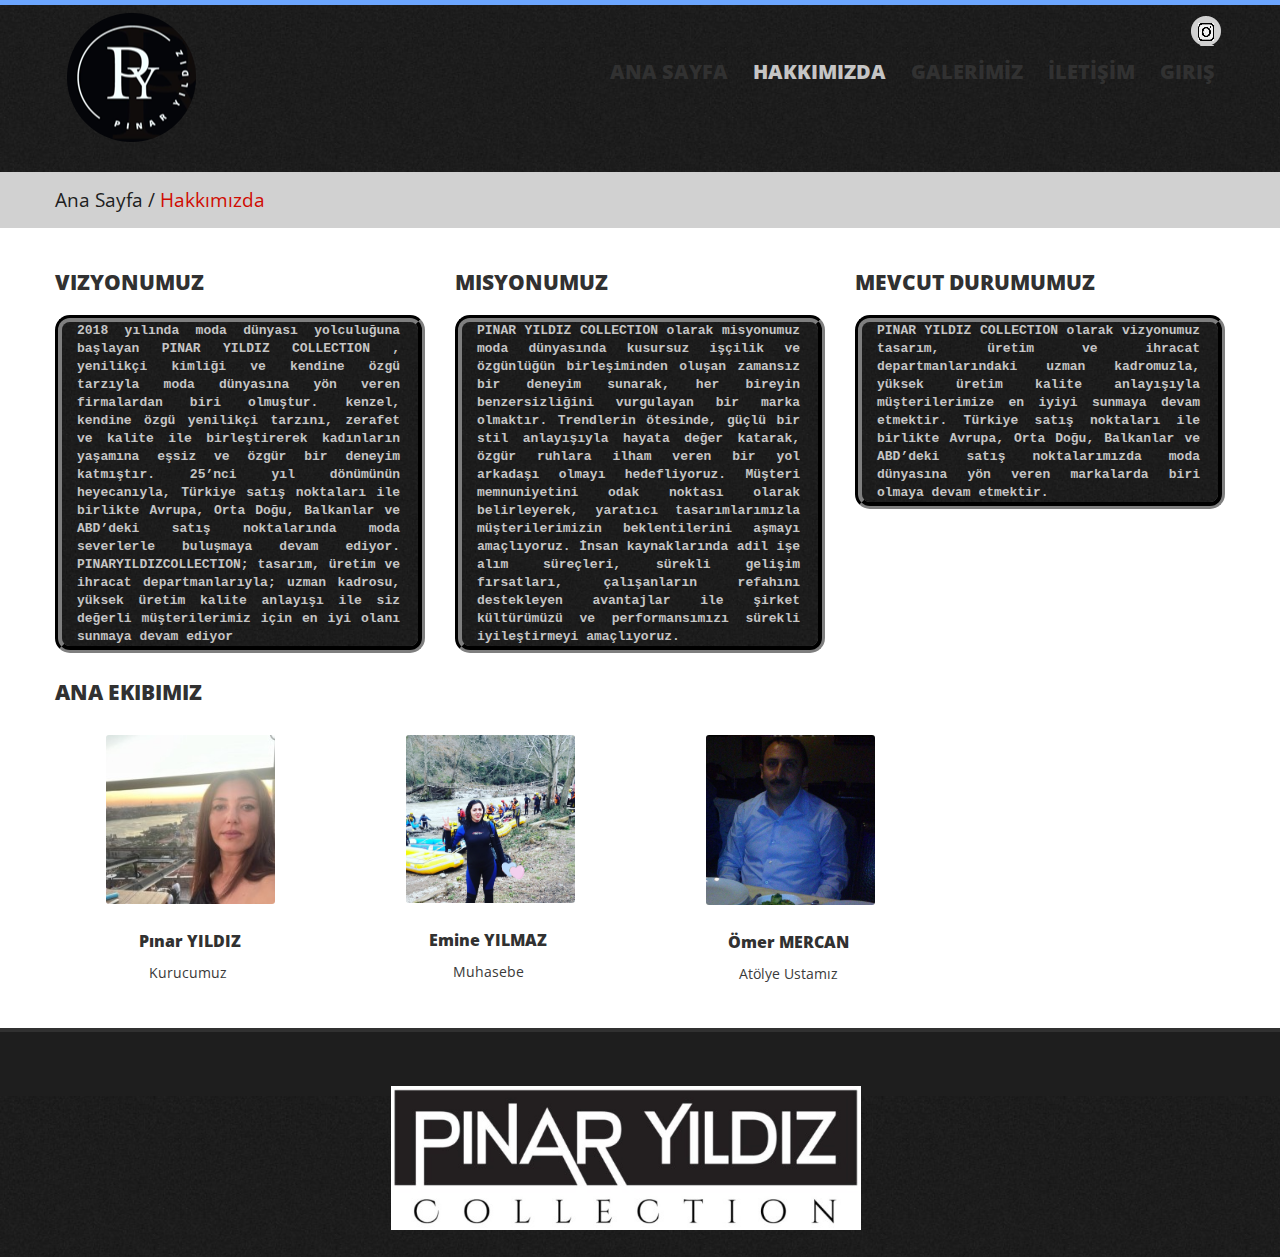
<file: pinaryildizcollection/about.html>
<!DOCTYPE html>
<html lang="en">
<head>
<meta charset="utf-8">
<title>PINAR YILDIZ COLLECTION</title>
<meta name="viewport" content="width=device-width, initial-scale=1.0">
<meta name="description" content="">
<meta name="author" content="">
<link href="css/bootstrap.css" rel="stylesheet">
<link href="css/theme.css" rel="stylesheet">
<link href="css/bootstrap-responsive.css" rel="stylesheet">
<link href="css/docs.css" rel="stylesheet">
<link href="js/google-code-prettify/prettify.css" rel="stylesheet">

<link href='http://fonts.googleapis.com/css?family=Open+Sans:400,700,600' rel='stylesheet' type='text/css'>
	<link rel="icon" sizes="32x32" href="img/logo.png">
<!--[if lt IE 9]>
	<script src="http://html5shim.googlecode.com/svn/trunk/html5.js"></script>
<![endif]-->    
</head>
<body>
	<!--header-->
    <div class="header">
    	<div class="wrap">
        	<div class="navbar navbar_ clearfix">
            	<div class="container">
                    <div class="row">
                        <div class="span4">
                        	<div class="logo"><a href="index.html"><img src="img/logo.png" alt="" /></a></div>                        
                        </div>
                        <div class="span8">
                        	<div class="follow_us">
                                <ul>
                                    <li><a href="https://www.instagram.com/pinaryildizcollection/" target="_blank" rel="noopener noreferrer" class="facebook">İnstagram</a></li>
                                    
                                </ul>
                            </div>
                            <div class="clear"></div>
                            <nav id="main_menu">
                                <div class="menu_wrap">
                                    <ul class="nav sf-menu">
                                      <li><a href="index.html">Ana Sayfa</a></li>
                                      <li class="current"><a href="about.html">Hakkımızda</a></li>
                                      
                                      <li class="sub-menu"><a href="javascript:{}">Galerİmİz</a>
                                           <ul>
                                              <li><a href=#><span>-</span>GALERİ 1</a></li>
                                              <li><a href="portfolio_3columns.html"><span>-</span>GALERİ 2</a></li>
                                              <li><a href=#><span>-</span>GALERİ 3</a></li>                                      
                                          </ul>
                                      </li>                                  
                                      
                                      <li><a href="contacts.html">İLETİŞİM</a></li>
										<li><a href="admin-login.html">Giriş</a></li>
                                    </ul>
                                </div>
                             </nav>                            
                        </div>
                    </div>                
                </div>
             </div>
        </div>    
    </div>
    <!--//header-->
        
    <!--page_container-->
    <div class="page_container">
    	<div class="breadcrumb">
        	<div class="wrap">
            	<div class="container">
                    <a href="index.html">Ana Sayfa</a><span>/</span>Hakkımızda
                </div>
            </div>
        </div>
    	<div class="wrap">
        	<div class="container">
                <section>
                    <div class="row">
                        <div class="span4">
                            <h2 class="title"><span>vizyonumuz</span></h2>
                            <p class="vizyonbg">2018 yılında moda dünyası yolculuğuna başlayan PINAR YILDIZ COLLECTION , yenilikçi kimliği ve kendine özgü tarzıyla moda dünyasına yön veren firmalardan biri olmuştur. kenzel, kendine özgü yenilikçi tarzını, zerafet ve kalite ile birleştirerek kadınların yaşamına eşsiz ve özgür bir deneyim katmıştır. 25’nci yıl dönümünün heyecanıyla, Türkiye satış noktaları ile birlikte Avrupa, Orta Doğu, Balkanlar ve ABD’deki satış noktalarında moda severlerle buluşmaya devam ediyor. PINARYILDIZCOLLECTION; tasarım, üretim ve ihracat departmanlarıyla; uzman kadrosu, yüksek üretim kalite anlayışı ile siz değerli müşterilerimiz için en iyi olanı sunmaya devam ediyor</p>
                                                
                        </div>
                        <div class="span4">
                            <h2 class="title"><span>Misyonumuz</span></h2>
                        	<p class="vizyonbg">PINAR YILDIZ COLLECTION olarak misyonumuz moda dünyasında kusursuz işçilik ve özgünlüğün birleşiminden oluşan zamansız bir deneyim sunarak, her bireyin benzersizliğini vurgulayan bir marka olmaktır. Trendlerin ötesinde, güçlü bir stil anlayışıyla hayata değer katarak, özgür ruhlara ilham veren bir yol arkadaşı olmayı hedefliyoruz. Müşteri memnuniyetini odak noktası olarak belirleyerek, yaratıcı tasarımlarımızla müşterilerimizin beklentilerini aşmayı amaçlıyoruz. İnsan kaynaklarında adil işe alım süreçleri, sürekli gelişim fırsatları, çalışanların refahını destekleyen avantajlar ile şirket kültürümüzü ve performansımızı sürekli iyileştirmeyi amaçlıyoruz.</p>
                            
                        </div>
                        <div class="span4">
                            <h2 class="title"><span>MEVCUT DURUMUMUZ&nbsp;</span></h2>
                        	<p class="vizyonbg">PINAR YILDIZ COLLECTION olarak vizyonumuz tasarım, üretim ve ihracat departmanlarındaki uzman kadromuzla, yüksek üretim kalite anlayışıyla müşterilerimize en iyiyi sunmaya devam etmektir. Türkiye satış noktaları ile birlikte Avrupa, Orta Doğu, Balkanlar ve ABD’deki satış noktalarımızda moda dünyasına yön veren markalarda biri olmaya devam etmektir.</p>
                            
                        </div>                        
                    </div>
                </section>
                <section>
                	<h2 class="title"><span>Ana Ekibimiz</span></h2>
                    
                	<div class="row">
                        <div class="span3">                            
                            <div class="profile">
                            	<img alt="" src="img/team1.jpg">
                                <h4>Pınar YILDIZ</h4>
                                <div class="profile_title">Kurucumuz&nbsp;</div>
                                
                            </div>
                        </div>
                        <div class="span3">
                            <div class="profile">
                            	<img alt="" src="img/team2.jpg">
                                <h4>Emine YILMAZ&nbsp;</h4>
                                <div class="profile_title">Muhasebe&nbsp;</div>
                                
                            </div>
                        </div>
                        <div class="span3">
                            <div class="profile">
                            	<img alt="" src="img/team3.jpg">
                                <h4>Ömer MERCAN&nbsp;</h4>
                                <div class="profile_title">Atölye Ustamız&nbsp;</div>
                                
                            </div>
                        </div>
                        <div class="span3"> </div>                        
                    </div>
                </section>
            </div>
        </div>
    </div>
    <!--//page_container-->
    
    <!--footer-->
    <div id="footer">
    	<div class="wrap">
    		<div class="container">
            	<div class="row">
                	
                  
                    
                         	
            	</div>
        	</div>            
        </div>
        
        <div class="footer_bottom">
            <div class="wrap">
            	<div class="container">
                	<div class="row">
                		<div class="span5">
                        	<div class="foot_logo"><a href="index.html"><img src="img/foot_logo.png" alt="" class="footerpng" /></a></div>    
                        	
                        <div class="span7"> </div>
                    </div>	
                </div>
            </div>
        </div>
    </div>
    <!--//footer-->   

	<script src="http://ajax.googleapis.com/ajax/libs/jquery/1.8.2/jquery.min.js"></script>
    <script src="js/google-code-prettify/prettify.js"></script>
    <script type="text/javascript" src="js/jquery.easing.1.3.js"></script>
    <script src="js/bootstrap.js"></script>
    <script src="js/superfish.js"></script>
    <script type="text/javascript" src="js/jquery.tweet.js"></script>
    <script type="text/javascript" src="js/myscript.js"></script>
    <script src="js/application.js"></script>
</body>
</html>
</file>
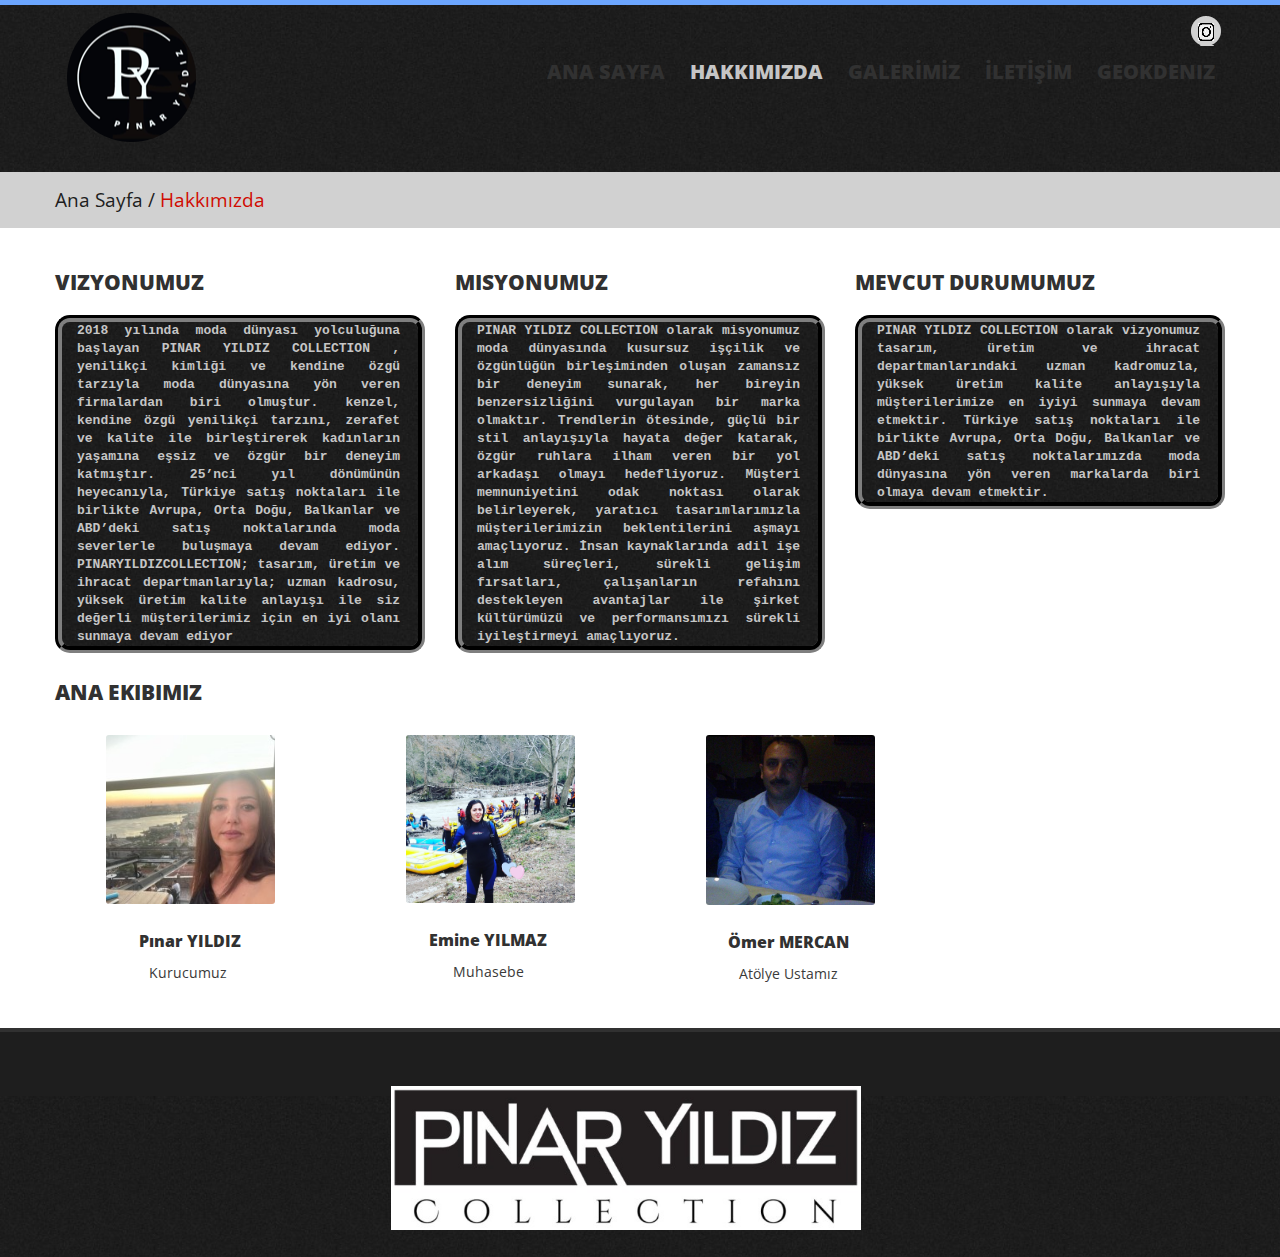
<file: pinaryildizcollection/abouta.html>
<!DOCTYPE html>
<html lang="en">
<head>
<meta charset="utf-8">
<title>PINAR YILDIZ COLLECTION</title>
<meta name="viewport" content="width=device-width, initial-scale=1.0">
<meta name="description" content="">
<meta name="author" content="">
<link href="css/bootstrap.css" rel="stylesheet">
<link href="css/theme.css" rel="stylesheet">
<link href="css/bootstrap-responsive.css" rel="stylesheet">
<link href="css/docs.css" rel="stylesheet">
<link href="js/google-code-prettify/prettify.css" rel="stylesheet">

<link href='http://fonts.googleapis.com/css?family=Open+Sans:400,700,600' rel='stylesheet' type='text/css'>
	<link rel="icon" sizes="32x32" href="img/logo.png">
<!--[if lt IE 9]>
	<script src="http://html5shim.googlecode.com/svn/trunk/html5.js"></script>
<![endif]-->    
</head>
<body>
	<!--header-->
    <div class="header">
    	<div class="wrap">
        	<div class="navbar navbar_ clearfix">
            	<div class="container">
                    <div class="row">
                        <div class="span4">
                        	<div class="logo"><a href="index.html"><img src="img/logo.png" alt="" /></a></div>                        
                        </div>
                        <div class="span8">
                        	<div class="follow_us">
                                <ul>
                                    <li><a href="https://www.instagram.com/pinaryildizcollection/" target="_blank" rel="noopener noreferrer" class="facebook">İnstagram</a></li>
                                    
                                </ul>
                            </div>
                            <div class="clear"></div>
                            <nav id="main_menu">
                                <div class="menu_wrap">
                                    <ul class="nav sf-menu">
                                      <li><a href="indexa.html">Ana Sayfa</a></li>
                                      <li class="current"><a href="abouta.html">Hakkımızda</a></li>
                                      
                                      <li class="sub-menu"><a href="javascript:{}">Galerİmİz</a>
                                           <ul>
                                              <li><a href=#><span>-</span>GALERİ 1</a></li>
                                              <li><a href="portfolio_3columnsa.html"><span>-</span>GALERİ 2</a></li>
                                              <li><a href=#><span>-</span>GALERİ 3</a></li>                                      
                                          </ul>
                                      </li>                                  
                                      
                                      <li><a href="contacsa.html">İLETİŞİM</a></li>
										<li><a href="abouta.html">geokdeniz</a></li>
                                    </ul>
                                </div>
                             </nav>                            
                        </div>
                    </div>                
                </div>
             </div>
        </div>    
    </div>
    <!--//header-->
        
    <!--page_container-->
    <div class="page_container">
    	<div class="breadcrumb">
        	<div class="wrap">
            	<div class="container">
                    <a href="index.html">Ana Sayfa</a><span>/</span>Hakkımızda
                </div>
            </div>
        </div>
    	<div class="wrap">
        	<div class="container">
                <section>
                    <div class="row">
                        <div class="span4">
                            <h2 class="title"><span>vizyonumuz</span></h2>
                            <p class="vizyonbg">2018 yılında moda dünyası yolculuğuna başlayan PINAR YILDIZ COLLECTION , yenilikçi kimliği ve kendine özgü tarzıyla moda dünyasına yön veren firmalardan biri olmuştur. kenzel, kendine özgü yenilikçi tarzını, zerafet ve kalite ile birleştirerek kadınların yaşamına eşsiz ve özgür bir deneyim katmıştır. 25’nci yıl dönümünün heyecanıyla, Türkiye satış noktaları ile birlikte Avrupa, Orta Doğu, Balkanlar ve ABD’deki satış noktalarında moda severlerle buluşmaya devam ediyor. PINARYILDIZCOLLECTION; tasarım, üretim ve ihracat departmanlarıyla; uzman kadrosu, yüksek üretim kalite anlayışı ile siz değerli müşterilerimiz için en iyi olanı sunmaya devam ediyor</p>
                                                
                        </div>
                        <div class="span4">
                            <h2 class="title"><span>Misyonumuz</span></h2>
                        	<p class="vizyonbg">PINAR YILDIZ COLLECTION olarak misyonumuz moda dünyasında kusursuz işçilik ve özgünlüğün birleşiminden oluşan zamansız bir deneyim sunarak, her bireyin benzersizliğini vurgulayan bir marka olmaktır. Trendlerin ötesinde, güçlü bir stil anlayışıyla hayata değer katarak, özgür ruhlara ilham veren bir yol arkadaşı olmayı hedefliyoruz. Müşteri memnuniyetini odak noktası olarak belirleyerek, yaratıcı tasarımlarımızla müşterilerimizin beklentilerini aşmayı amaçlıyoruz. İnsan kaynaklarında adil işe alım süreçleri, sürekli gelişim fırsatları, çalışanların refahını destekleyen avantajlar ile şirket kültürümüzü ve performansımızı sürekli iyileştirmeyi amaçlıyoruz.</p>
                            
                        </div>
                        <div class="span4">
                            <h2 class="title"><span>MEVCUT DURUMUMUZ&nbsp;</span></h2>
                        	<p class="vizyonbg">PINAR YILDIZ COLLECTION olarak vizyonumuz tasarım, üretim ve ihracat departmanlarındaki uzman kadromuzla, yüksek üretim kalite anlayışıyla müşterilerimize en iyiyi sunmaya devam etmektir. Türkiye satış noktaları ile birlikte Avrupa, Orta Doğu, Balkanlar ve ABD’deki satış noktalarımızda moda dünyasına yön veren markalarda biri olmaya devam etmektir.</p>
                            
                        </div>                        
                    </div>
                </section>
                <section>
                	<h2 class="title"><span>Ana Ekibimiz</span></h2>
                    
                	<div class="row">
                        <div class="span3">                            
                            <div class="profile">
                            	<img alt="" src="img/team1.jpg">
                                <h4>Pınar YILDIZ</h4>
                                <div class="profile_title">Kurucumuz&nbsp;</div>
                                
                            </div>
                        </div>
                        <div class="span3">
                            <div class="profile">
                            	<img alt="" src="img/team2.jpg">
                                <h4>Emine YILMAZ&nbsp;</h4>
                                <div class="profile_title">Muhasebe&nbsp;</div>
                                
                            </div>
                        </div>
                        <div class="span3">
                            <div class="profile">
                            	<img alt="" src="img/team3.jpg">
                                <h4>Ömer MERCAN&nbsp;</h4>
                                <div class="profile_title">Atölye Ustamız&nbsp;</div>
                                
                            </div>
                        </div>
                        <div class="span3"> </div>                        
                    </div>
                </section>
            </div>
        </div>
    </div>
    <!--//page_container-->
    
    <!--footer-->
    <div id="footer">
    	<div class="wrap">
    		<div class="container">
            	<div class="row">
                	
                  
                    
                         	
            	</div>
        	</div>            
        </div>
        
        <div class="footer_bottom">
            <div class="wrap">
            	<div class="container">
                	<div class="row">
                		<div class="span5">
                        	<div class="foot_logo"><a href="index.html"><img src="img/foot_logo.png" alt="" class="footerpng" /></a></div>    
                        	
                        <div class="span7"> </div>
                    </div>	
                </div>
            </div>
        </div>
    </div>
    <!--//footer-->   

	<script src="http://ajax.googleapis.com/ajax/libs/jquery/1.8.2/jquery.min.js"></script>
    <script src="js/google-code-prettify/prettify.js"></script>
    <script type="text/javascript" src="js/jquery.easing.1.3.js"></script>
    <script src="js/bootstrap.js"></script>
    <script src="js/superfish.js"></script>
    <script type="text/javascript" src="js/jquery.tweet.js"></script>
    <script type="text/javascript" src="js/myscript.js"></script>
    <script src="js/application.js"></script>
</body>
</html>
</file>
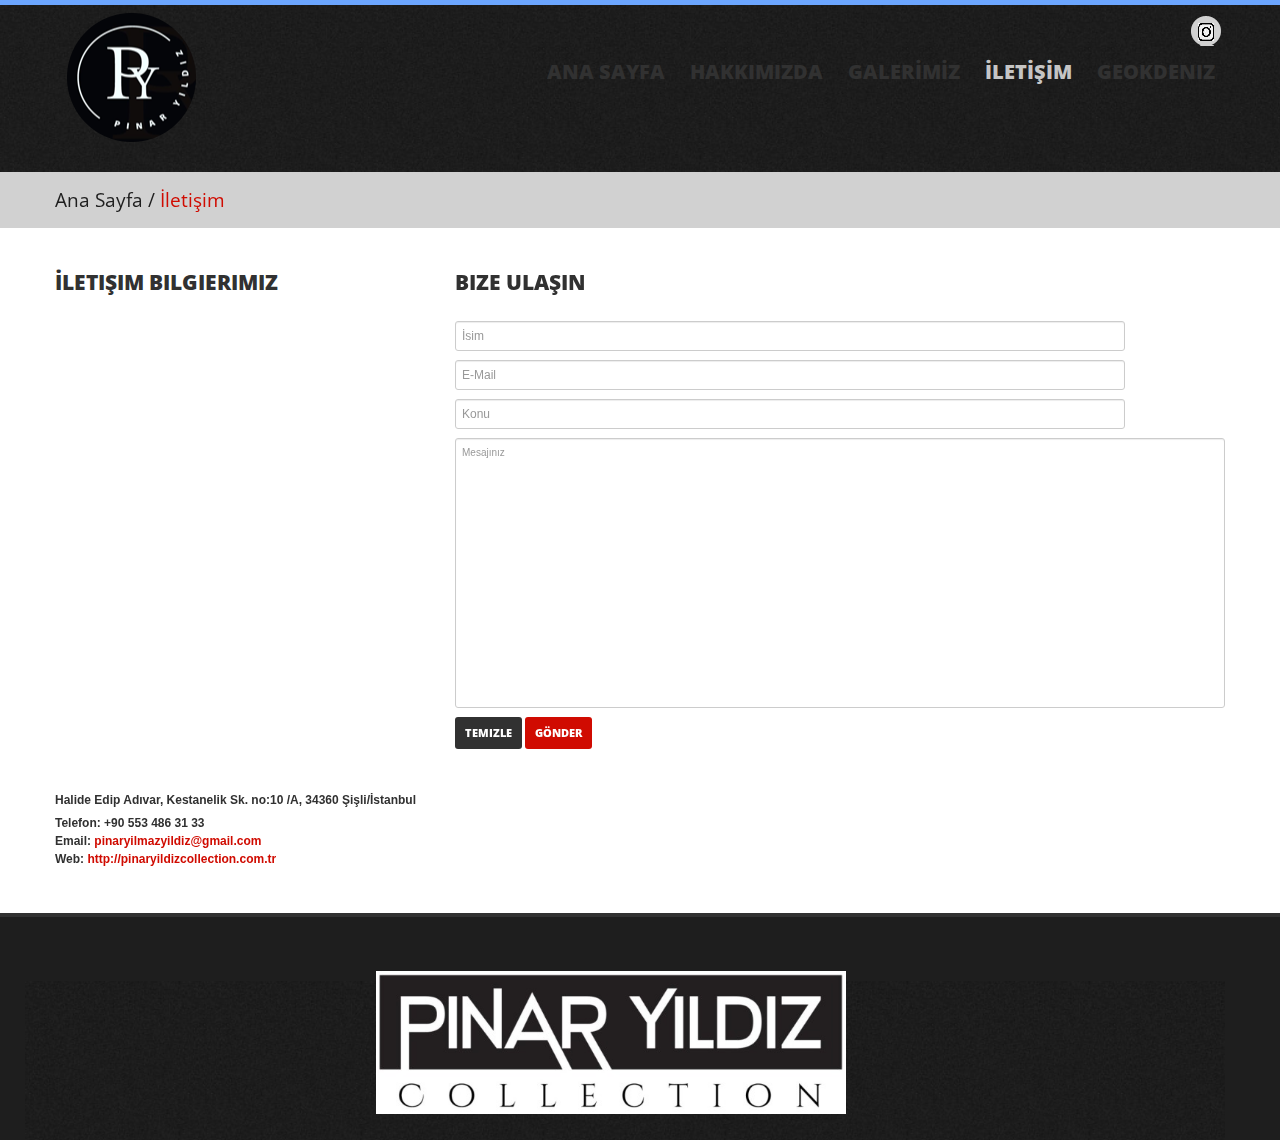
<file: pinaryildizcollection/contacsa.html>
<!DOCTYPE html>

<html lang="en">
<head>
<meta charset="utf-8"/>
<title>PINAR YILDIZ COLLECTION</title>
<meta content="width=device-width, initial-scale=1.0" name="viewport"/>
<meta content="" name="description"/>
<meta content="" name="author"/>
<link href="css/prettyPhoto.css" rel="stylesheet" type="text/css"/>
<link href="css/bootstrap.css" rel="stylesheet"/>
<link href="css/theme.css" rel="stylesheet"/>
<link href="css/bootstrap-responsive.css" rel="stylesheet"/>
<link href="css/docs.css" rel="stylesheet"/>
<link href="js/google-code-prettify/prettify.css" rel="stylesheet"/>
<link href="http://fonts.googleapis.com/css?family=Open+Sans:400,700,600" rel="stylesheet" type="text/css"/>
	<link rel="icon" sizes="32x32" href="img/logo.png">
<!--[if lt IE 9]>
	<script src="http://html5shim.googlecode.com/svn/trunk/html5.js"></script>
<![endif]-->
</head>
<body>
<!--header-->
<div class="header">
<div class="wrap">
<div class="navbar navbar_ clearfix">
<div class="container">
<div class="row">
<div class="span4">
<div class="logo"><a href="index.html"><img alt="" src="img/logo.png"/></a></div>
</div>
<div class="span8">
<div class="follow_us">
<ul>
<li><a href="https://www.instagram.com/pinaryildizcollection/" target="_blank" rel="noopener noreferrer" class="facebook">İnstagram</a></li>
</ul>
</div>
<div class="clear"></div>
<nav id="main_menu">
<div class="menu_wrap">
<ul class="nav sf-menu">
<li><a href="indexa.html">Ana Sayfa</a></li>
<li><a href="abouta.html">Hakkımızda</a></li>
<li class="sub-menu"><a href="javascript:{}">Galerİmİz</a>
<ul>
<li><a href="#"><span>-</span>GALERİ 1</a></li>
<li><a href="portfolio_3columnsa.html"><span>-</span>GALERİ 2</a></li>
<li><a href="#"><span>-</span>GALERİ 3</a></li>
</ul>
</li>
<li class="current"><a href="contacsa.html" >İLETİŞİM</a></li>
	<li><a href="contacsa.html">geokdeniz</a></li>
</ul>
</div>
</nav>
</div>
</div>
</div>
</div>
</div>
</div>
<!--//header-->
<!--page_container-->
<div class="page_container">
<div class="breadcrumb">
<div class="wrap">
<div class="container">
<a href="index.html">Ana Sayfa</a><span>/</span>İletişim
                </div>
</div>
</div>
<div class="wrap">
<div class="container">
<section>
<div class="row">
<div class="span4">
<h2 class="title"><span>İletişim Bilgierimiz</span></h2>
<div id="map">
<iframe allowfullscreen="" height="450" loading="lazy" referrerpolicy="no-referrer-when-downgrade" src="https://www.google.com/maps/embed?pb=!1m18!1m12!1m3!1d3008.2964542691657!2d28.976818000000005!3d41.062512100000006!2m3!1f0!2f0!3f0!3m2!1i1024!2i768!4f13.1!3m3!1m2!1s0x14cab78eb671b1f9%3A0x91dc36cf78df2ab2!2sPINAR%20YILDIZ%20COLLECTION!5e0!3m2!1str!2str!4v1733685746814!5m2!1str!2str" style="border:0;" width="600"></iframe>
</div>
<p class="contact_font">Halide Edip Adıvar, Kestanelik Sk. no:10 /A, 34360 Şişli/İstanbul</p>
<p class="contact_font">Telefon: +90 553 486 31 33<br/>Email: <a href="mailto:#">pinaryilmazyildiz@gmail.com</a><br/>Web: <a href="#">http://pinaryildizcollection.com.tr</a></p>
</div>
<div class="span8">
<h2 class="title"><span>Bize Ulaşın</span></h2>
<div class="contact_form">
<div id="note"></div>
<div id="fields">
<form action="" id="ajax-contact-form">
<input class="span7" name="name" placeholder="İsim" type="text" value=""/>
<input class="span7" name="email" placeholder="E-Mail" type="text" value=""/>
<input class="span7" name="subject" placeholder="Konu" type="text" value=""/>
<textarea class="span8" id="message" name="message" placeholder="Mesajınız"></textarea>
<div class="clear"></div>
<input class="btn dark_btn" type="reset" value="Temizle"/>
<input class="btn send_btn" type="submit" value="Gönder"/>
<div class="clear"></div>
</form>
</div>
</div>
</div>
</div>
</section>
</div>
</div>
</div>
<!--//page_container-->
<!--footer-->
<div id="footer">
<div class="wrap">
<div class="container">
<div class="row">


<div class="footer_bottom">
<div class="wrap">
<div class="container">
<div class="row">
<div class="span5">
<div class="foot_logo"><a href="index.html"><img src="img/foot_logo.png" alt="" class="footerpng"/></a></div>
</div>
<div class="span7">
<div class="foot_right_block">
<div class="follow_us">
<ul>
</ul>
</div>
<div class="clear"></div>
<div class="clear"></div>
<div class="foot_menu">
</div>
</div>
</div>
</div>
</div>
</div>
</div>
</div>
<!--//footer-->
<script src="http://ajax.googleapis.com/ajax/libs/jquery/1.8.2/jquery.min.js"></script>
<script src="js/google-code-prettify/prettify.js"></script>
<script src="js/jquery.easing.1.3.js" type="text/javascript"></script>
<script src="js/bootstrap.js"></script>
<script src="js/superfish.js"></script>
<script src="js/jquery.tweet.js" type="text/javascript"></script>
<script src="js/jquery.prettyPhoto.js" type="text/javascript"></script>
<script src="js/myscript.js" type="text/javascript"></script>
<script src="js/application.js"></script>
<script type="text/javascript">
		$(document).ready(function(){	
			$("#ajax-contact-form").submit(function() {
				var str = $(this).serialize();		
				$.ajax({
					type: "POST",
					url: "contact_form/contact_process.php",
					data: str,
					success: function(msg) {
						// Message Sent - Show the 'Thank You' message and hide the form
						if(msg == 'OK') {
							result = '<div class="notification_ok">Your message has been sent. Thank you!</div>';
							$("#fields").hide();
						} else {
							result = msg;
						}
						$('#note').html(result);
					}
				});
				return false;
			});															
		});		
	</script>
</body>
</html>
</file>
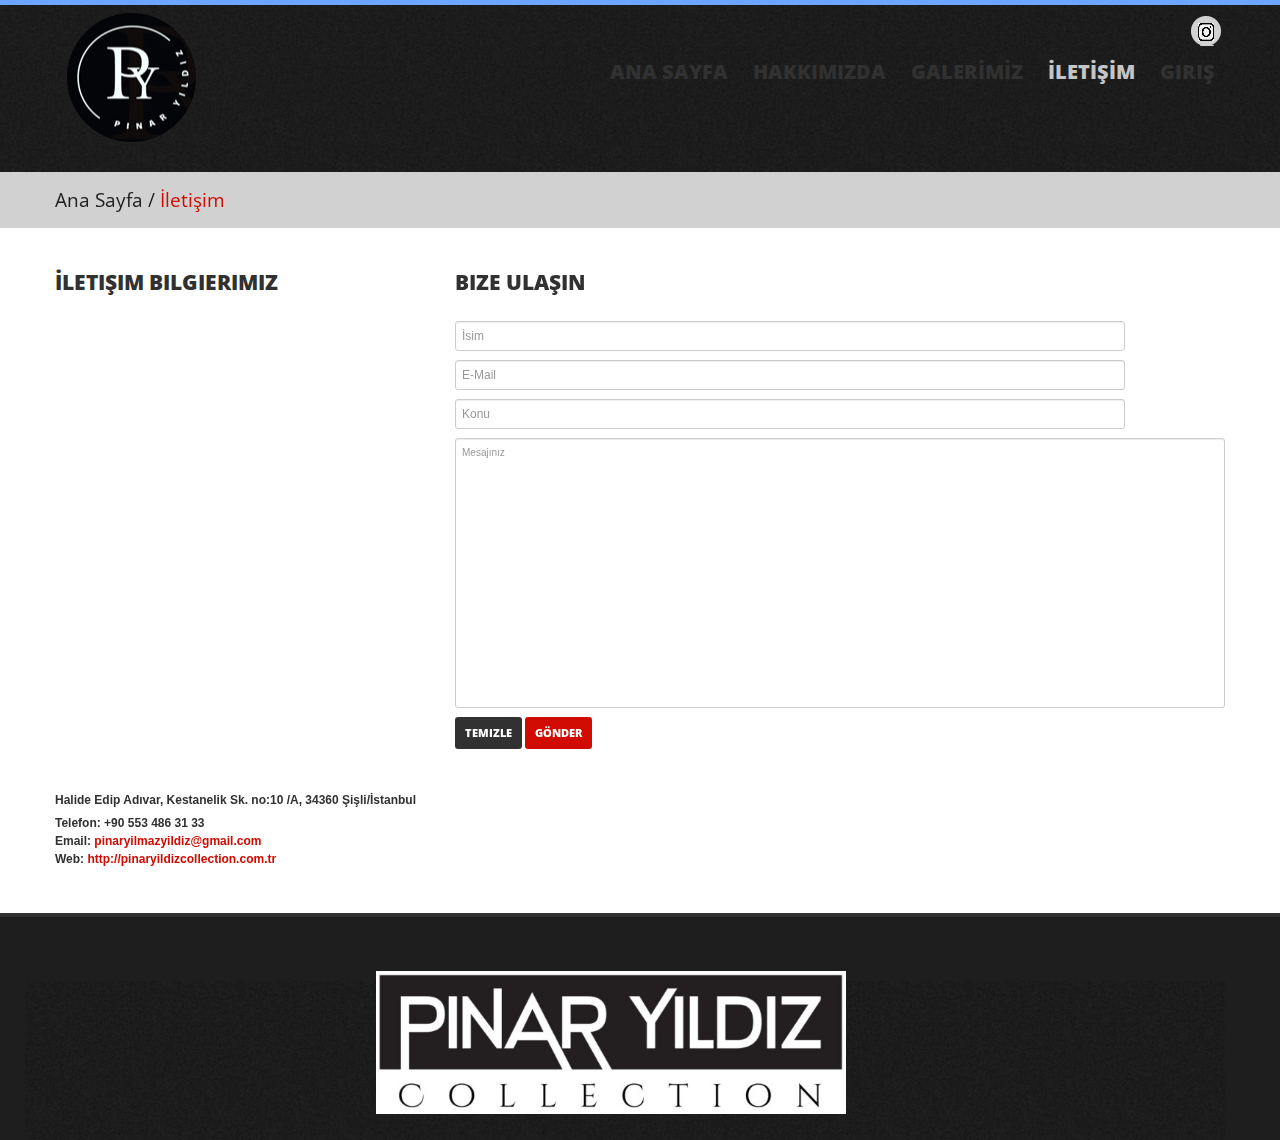
<file: pinaryildizcollection/contacts.html>
<!DOCTYPE html>

<html lang="en">
<head>
<meta charset="utf-8"/>
<title>PINAR YILDIZ COLLECTION</title>
<meta content="width=device-width, initial-scale=1.0" name="viewport"/>
<meta content="" name="description"/>
<meta content="" name="author"/>
<link href="css/prettyPhoto.css" rel="stylesheet" type="text/css"/>
<link href="css/bootstrap.css" rel="stylesheet"/>
<link href="css/theme.css" rel="stylesheet"/>
<link href="css/bootstrap-responsive.css" rel="stylesheet"/>
<link href="css/docs.css" rel="stylesheet"/>
<link href="js/google-code-prettify/prettify.css" rel="stylesheet"/>
<link href="http://fonts.googleapis.com/css?family=Open+Sans:400,700,600" rel="stylesheet" type="text/css"/>
	<link rel="icon" sizes="32x32" href="img/logo.png">
<!--[if lt IE 9]>
	<script src="http://html5shim.googlecode.com/svn/trunk/html5.js"></script>
<![endif]-->
</head>
<body>
<!--header-->
<div class="header">
<div class="wrap">
<div class="navbar navbar_ clearfix">
<div class="container">
<div class="row">
<div class="span4">
<div class="logo"><a href="index.html"><img alt="" src="img/logo.png"/></a></div>
</div>
<div class="span8">
<div class="follow_us">
<ul>
<li><a href="https://www.instagram.com/pinaryildizcollection/" target="_blank" rel="noopener noreferrer" class="facebook">İnstagram</a></li>
</ul>
</div>
<div class="clear"></div>
<nav id="main_menu">
<div class="menu_wrap">
<ul class="nav sf-menu">
<li><a href="index.html">Ana Sayfa</a></li>
<li><a href="about.html">Hakkımızda</a></li>
<li class="sub-menu"><a href="javascript:{}">Galerİmİz</a>
<ul>
<li><a href="#"><span>-</span>GALERİ 1</a></li>
<li><a href="portfolio_3columns.html"><span>-</span>GALERİ 2</a></li>
<li><a href="#"><span>-</span>GALERİ 3</a></li>
</ul>
</li>
<li class="current"><a href="contacts.html" >İLETİŞİM</a></li>
	<li><a href="admin-login.html">Giriş</a></li>
</ul>
</div>
</nav>
</div>
</div>
</div>
</div>
</div>
</div>
<!--//header-->
<!--page_container-->
<div class="page_container">
<div class="breadcrumb">
<div class="wrap">
<div class="container">
<a href="index.html">Ana Sayfa</a><span>/</span>İletişim
                </div>
</div>
</div>
<div class="wrap">
<div class="container">
<section>
<div class="row">
<div class="span4">
<h2 class="title"><span>İletişim Bilgierimiz</span></h2>
<div id="map">
<iframe allowfullscreen="" height="450" loading="lazy" referrerpolicy="no-referrer-when-downgrade" src="https://www.google.com/maps/embed?pb=!1m18!1m12!1m3!1d3008.2964542691657!2d28.976818000000005!3d41.062512100000006!2m3!1f0!2f0!3f0!3m2!1i1024!2i768!4f13.1!3m3!1m2!1s0x14cab78eb671b1f9%3A0x91dc36cf78df2ab2!2sPINAR%20YILDIZ%20COLLECTION!5e0!3m2!1str!2str!4v1733685746814!5m2!1str!2str" style="border:0;" width="600"></iframe>
</div>
<p class="contact_font">Halide Edip Adıvar, Kestanelik Sk. no:10 /A, 34360 Şişli/İstanbul</p>
<p class="contact_font">Telefon: +90 553 486 31 33<br/>Email: <a href="mailto:#">pinaryilmazyildiz@gmail.com</a><br/>Web: <a href="#">http://pinaryildizcollection.com.tr</a></p>
</div>
<div class="span8">
<h2 class="title"><span>Bize Ulaşın</span></h2>
<div class="contact_form">
<div id="note"></div>
<div id="fields">
<form action="contact_process.php" method="POST" id="ajax-contact-form">
    <input class="span7" name="name" placeholder="İsim" type="text" required />
    <input class="span7" name="email" placeholder="E-Mail" type="email" required />
    <input class="span7" name="subject" placeholder="Konu" type="text" required />
    <textarea class="span8" id="message" name="message" placeholder="Mesajınız" required></textarea>
    <div class="clear"></div>
    <input class="btn dark_btn" type="reset" value="Temizle" />
    <input class="btn send_btn" type="submit" value="Gönder" />
    <div class="clear"></div>
</form>

</div>
</div>
</div>
</div>
</section>
</div>
</div>
</div>
<!--//page_container-->
<!--footer-->
<div id="footer">
<div class="wrap">
<div class="container">
<div class="row">


<div class="footer_bottom">
<div class="wrap">
<div class="container">
<div class="row">
<div class="span5">
<div class="foot_logo"><a href="index.html"><img src="img/foot_logo.png" alt="" class="footerpng"/></a></div>
</div>
<div class="span7">
<div class="foot_right_block">
<div class="follow_us">
<ul>
</ul>
</div>
<div class="clear"></div>
<div class="clear"></div>
<div class="foot_menu">
</div>
</div>
</div>
</div>
</div>
</div>
</div>
</div>
<!--//footer-->
<script src="http://ajax.googleapis.com/ajax/libs/jquery/1.8.2/jquery.min.js"></script>
<script src="js/google-code-prettify/prettify.js"></script>
<script src="js/jquery.easing.1.3.js" type="text/javascript"></script>
<script src="js/bootstrap.js"></script>
<script src="js/superfish.js"></script>
<script src="js/jquery.tweet.js" type="text/javascript"></script>
<script src="js/jquery.prettyPhoto.js" type="text/javascript"></script>
<script src="js/myscript.js" type="text/javascript"></script>
<script src="js/application.js"></script>
<script type="text/javascript">
		$(document).ready(function(){	
			$("#ajax-contact-form").submit(function() {
				var str = $(this).serialize();		
				$.ajax({
					type: "POST",
					url: "contact_form/contact_process.php",
					data: str,
					success: function(msg) {
						// Message Sent - Show the 'Thank You' message and hide the form
						if(msg == 'OK') {
							result = '<div class="notification_ok">Your message has been sent. Thank you!</div>';
							$("#fields").hide();
						} else {
							result = msg;
						}
						$('#note').html(result);
					}
				});
				return false;
			});															
		});		
	</script>
</body>
</html>
</file>
<file: pinaryildizcollection/css/theme.css>
a, input, select, textarea {outline:none !important;
}
body { overflow-x:hidden;
}
.font {
	font-family: 'Open Sans', sans-serif;
	font-weight:400; /*Normal*/
	font-weight:600; /*Semi-Bold*/
	font-weight:700; /*Bold*/
	font-weight:800; /*Extra-Bold*/	
}
.header {
	padding-top: 8px;
	padding-right: 0;
	padding-left: 0;
	padding-bottom: 9px;
	border-top: 5px #6CA6FF solid;
	color: #FF0004;
	background-image: url(../img/background.png);
}
.fleft {float:left;
}
.fright {float:right;
}
.clear {
	height:0;
	clear:both;
	font-size:0;
}
img {
	outline:0;
	vertical-align:top;
}
.logo {
	padding-bottom: 6px;
	margin-left: 1em;
	margin-right: 0px;
	padding-left: 0px;
	padding-right: 4px;
}
.logo img {max-width:100%;
}

.follow_us {
	text-align:right;
	padding:3px 4px 9px 0;
}
.follow_us ul li {
	padding:0;
	margin:0 0 0 5px;
	display:inline-block;
	line-height:30px;
}
.follow_us a {
	background-image:url(../img/top_socials.png);
	background-repeat:no-repeat;
	height:30px;
	width:30px;
	display:block;
	text-indent:-9999px;
	text-align:left;

}
.follow_us a.vimeo {background-position:-35px 0;
}
.follow_us a.vimeo:hover {background-position:-35px -30px;
}
.follow_us a.tumbrl {background-position:-70px 0;
}
.follow_us a.tumbrl:hover {background-position:-70px -30px;
}
.follow_us a.twitter {background-position:-105px 0;
}
.follow_us a.twitter:hover {background-position:-105px -30px;
}
.follow_us a.delicious {background-position:-140px 0;
}
.follow_us a.delicious:hover {background-position:-140px -30px;
}

/*nav*/
#main_menu {
	position: relative;
	float:right;
}
.menu_wrap {
	padding-top: 8px;
	float: right;
	font-weight: 500;
	font-size: xx-large;
	font-family: Baskerville, "Palatino Linotype", Palatino, "Century Schoolbook L", "Times New Roman", serif;
	font-style: normal;
}
.menu_wrap .nav li {
  margin: 0;
  padding: 0;
  position: relative;
  zoom: 1;
}
.menu_wrap .nav > li {
  padding: 0 0 0 25px;
  display:inline-block;
}
.menu_wrap .nav > li:first-child {
}
#main_menu select {
	display: none;
	font-family:Arial;
	font-size:12px;
}
.menu_wrap .nav li a {
  line-height:18px;
  color: #313131;
  font-family: 'Open Sans', sans-serif;
  font-weight:800;
  font-size:20px;
  text-transform: uppercase;
  text-shadow: none;
  text-decoration: none;
  padding:0; 
  text-align:left;
}
.menu_wrap .nav > li.sfHover > a,
.menu_wrap .nav > li.sfHover > a:hover,
.menu_wrap .nav > li > a:hover,
.menu_wrap .nav > li.current > a,
.menu_wrap .nav > li.current > a:hover {
	color: #c5c5c5;
	background:none;
}
.sub-menu > a {position: relative;
}
.menu_wrap .nav > li.sub-menu > a:before {
  content: " ";
  position: absolute;
  background: none;
  width: 7px;
  height: 4px;
  right: 50%;
  top: 51px;
  margin: 0 -3px 0 0;
}
.menu_wrap .nav > li.sfHover > a:before,
.menu_wrap .nav > li.sfHover > a:hover:before,
.menu_wrap .nav > li > a:hover:before,
.menu_wrap .nav > li.current > a:before,
.menu_wrap .nav > li.current > a:hover:before { background: url('../img/li-marker.png') left top no-repeat;
}
.menu_wrap .nav > li.current > a:before { background: none;
}
.menu_wrap .nav > li.current.sfHover > a:before { background: url('../img/li-marker.png') left top no-repeat;
}
.menu_wrap .nav ul {
  position: absolute;
  display: none;
  width: 133px;
  left: 0;
  top: 55px;
  list-style: none;
  zoom: 1;
  z-index: 25;
  background:#fff;
  border-top:4px #d00b01 solid;
  padding: 14px 0 7px 0;
  margin: 0;
}

.menu_wrap .nav > li li.sub-menu > a:before {
  content: " ";
  position: absolute;
  background: none;
  width: 7px;
  height: 4px;
  right: 10px;
  top: 13px;
}
.menu_wrap .nav ul li a {
  display: block;
  text-transform: none;
  font-size: 12px;
  font-weight:400;
  color:#313131;
  line-height: 18px;
  padding: 0 10px 7px 15px;
  background: none;
}
.menu_wrap .nav ul li a span {display:none;
}
.menu_wrap .nav > li > ul li > a:hover,
.menu_wrap .nav > li > ul li.sfHover > a,
.menu_wrap .nav > li > ul li.current > a {
  text-decoration: none;
  color:#d00b01;
}
.menu_wrap .nav > li > ul li > a:hover:before,
.menu_wrap .nav > li > ul li.sfHover > a:before { background: none;  
}
.menu_wrap .nav ul ul {
  position: absolute;
  display: none;
  width: 133px;
  left: 133px;
  top: -6px;
  height: auto;
  list-style: none;
  z-index: 111;
  padding: 14px 0 7px 0;
  margin: 0;
  border-top:0;
}
.page_container {
	padding-bottom:40px;
	background:#FFF;
}
.separator {
}
.block {padding-bottom:50px;
}
#main_slider {padding-bottom:70px;	
}

.planning {
	padding-bottom:50px;
	text-align:center;
}
.planning a {
	display:block;
	margin-bottom:15px;
	padding:0;
	color:#3a3a3a;
}
.planning a span.img_icon {
	display:block;
	width:70px;
	height:70px;
	margin:0 auto 14px auto;
}
.planning a span.icon1 {
	background-image:url(../img/icon1.png);
	background-position:left top;
	background-repeat:no-repeat;
}
.planning a:hover span.icon1 {background-position:left bottom;
}
.planning a span.icon2 {
	background-image:url(../img/icon2.png);
	background-position:left top;
	background-repeat:no-repeat;
}
.planning a:hover span.icon2 {background-position:left bottom;
}
.planning a span.icon3 {
	background-image:url(../img/icon3.png);
	background-position:left top;
	background-repeat:no-repeat;
}
.planning a:hover span.icon3 {background-position:left bottom;
}
.planning a span.icon4 {
	background-image:url(../img/icon4.png);
	background-position:left top;
	background-repeat:no-repeat;
}
.planning a:hover span.icon4 {background-position:left bottom;
}
.planning a span.link_title {
	display:block;
	line-height:24px;
	font-size:20px;
	text-transform:uppercase;
	font-family: 'Open Sans', sans-serif;
	font-weight:800;
	padding-bottom:8px;
	color:#313131;	
}
.planning a:hover {text-decoration:none;
}

.welcome_block {
	text-align: center;
	padding: 36px 0;
	line-height: 28px;
	font-size: 22px;
	color: #3b3b3b;
	font-family: 'Open Sans', sans-serif;
	font-weight: bold;
	position: relative;
	text-transform: uppercase;
	font-style: normal;
	font-variant: normal;
}
.welcome_block span {
	line-height:31px;
	padding-top:7px;
	font-size:30px;
	display:block;	
}
.welcome_line {
	height:1px;
	background:url(../img/welcome_bg.png) no-repeat center top;
	position:absolute;
	left:0;
	right:0;
}
.welcome_t {top:0;
}
.welcome_b {bottom:0;
}
h2.title {
	padding:0;
	margin:0 0 19px 0;
	line-height:28px;
	text-transform:uppercase;
	color:#313131;
	font-family: 'Open Sans', sans-serif;
	font-weight:800;
}
h2.title a {
	font-size:21px;
	color:#313131;
	font-family: 'Open Sans', sans-serif;
	font-weight:800;
	text-transform:uppercase;
}
h2.title a:hover {
	color:#d00b01;
	text-decoration:none;
}
p.last {margin-bottom:15px;
}
.block [class*="span"] {margin-bottom:15px;
}
[class*="span"] img, [class*="span"] iframe {max-width:100%;
}
.grey {color:#9d9d9d;
}
.block ul.the-icons {
	margin-left:0;
	margin-bottom:5px;
}
.upper {text-transform:uppercase;
}
h2.upper {
	margin-bottom:12px;
	margin-top:0;
}
.hover_img {
	position: relative;
	background-color: #fff;
	margin-left: 48px;
}
.hover_img img, .post_carousel img {border-radius:3px;
}
.portfolio_zoom1 {
	display:none;
	width:40px;
	height:40px;
	position:absolute;
	left:50%;
	top:50%;
	margin:-20px 0 0 -20px;
	background-image:url(../img/zoom1.png);
	background-position:0 0;
	background-repeat:no-repeat;
	z-index:2;
}
.hover_img:hover .portfolio_zoom1 { display:block;
}


.post_carousel {
	padding-bottom:12px;
	color:#1e1e1e;
}
.post_carousel .title_t, .news_t {
	line-height:20px;
	padding:14px 0 5px 0;
	font-size:17px;
	text-transform:uppercase;
	font-family: 'Open Sans', sans-serif;
	font-weight:400;
	color:#d00b01;
}
.post_carousel .title_t a, .news_t a {
	font-size:17px;
	text-transform:uppercase;
	font-family: 'Open Sans', sans-serif;
	font-weight:400;
	color:#d00b01;
}
.post_carousel .title_t a:hover, .news_t a:hover {
	text-decoration:none;
	color:#313131;
}
.post_meta, .news {
	color:#9d9d9d;
	font-style:italic;
	padding-bottom:8px;
}
.post_meta span, news span {padding:0 10px;
}
.post_meta a, .news a {
	color:#9d9d9d;
	font-style:italic;
} 
.post_meta a:hover, .news a:hover {
	color:#d00b01;
	text-decoration:none;
} 
.arrow_link {
	font-style:italic;
	color:#d00b01;
}
.arrow_link:hover {
	text-decoration:none;
	color:#1e1e1e;	
}
.block:last-child {padding-bottom:0;
}
.block ul, .follow_us ul, #footer ul {
	padding:0;
	margin:0;
	list-style:none;
}
.block li, #footer li {
	padding:0;
	margin:0;
}
.news_date {
	width:60px;
	height:50px;
	padding:20px 5px 0 5px;
	line-height:14px;
	color:#1e1e1e;
	font-size:12px;
	text-transform:uppercase;
	font-family: 'Open Sans', sans-serif;
	font-weight:400;
	background:#d1d1d1;
	border-radius:50%;
	-moz-border-radius:50%;
	-webkit-border-radius:50%;
	float:left;
	margin:0 13px 5px 0;
	text-align:center;
}
.news_date span {
	display:block;
	font-size:17px;
}
.news_t {
	line-height:17px !important;
	padding:0 0 8px 0 !important;
}
.news {
	padding:0 0 5px 0 !important;
	line-height:16px !important;	
}
.news_info {color:#1e1e1e;
}
.news_info a {
	color:#d00b01;
	font-style:italic;
}
.news_info a:hover {
	color:#1e1e1e;
	text-decoration:none;
}

#footer {
	padding-top: 44px;
	border-top: 4px #313131 solid;
	color: #1e1e1e;
	line-height: 16px;
}
#footer a {
	color:#d00b01;
	font-style:italic;	
}
#footer h2.title {
	color:#313131;
	font-size:21px;
	background:none;
}
#footer .span3 { padding-bottom:30px;
}

ul.tweets li {
	padding:0 0 15px 0;
	margin-bottom:15px;
	border-bottom:1px #eaeaea solid;
}
.tweet_arrows {
	width:22px;
	height:22px;
	background:url(../img/twitter.png) no-repeat left top;
	float:left;
	margin:0 8px 0 0;
	display:block;
}
#footer li {
	padding:0 0 15px 0;
	margin-bottom:15px;
	border-bottom:1px #eaeaea solid;
	line-height:16px;
}
#footer li:last-child {
	border-bottom:0;
	padding-bottom:0;
	margin-bottom:0;
}
.flickrs {margin-right:-10px;
}
.FlickrImages li {
	margin:0 6px 6px 0 !important;
	padding:0 !important;
	float:left;	
	border:0 !important;
}
.FlickrImages li a {
	display:block;
	width:63px !important;
	height:63px !important;
	overflow:hidden;
	float:left;
}
.FlickrImages li a img {
	width:63px !important;
	height:63px !important;
	border:0;
	border-radius:3px;
}
.author {
	padding-top:7px;
	color:#d00b01;
	font-style:italic;
}
.author a {
	color:#d00b01;
	font-style:italic;
}
.testimonials_arrow {
	width:22px;
	height:22px;
	background:url(../img/testimonials_arrow.png) no-repeat left top;
	float:left;
	margin:0 8px 0 0;
	display:block;
}

#footer input[type="text"], #footer textarea {
	margin:0 0 5px 0 !important;
	padding: 3px 6px !important;
	font-size: 12px;
	color: #313131;
	font-style:italic;
	-webkit-border-radius: 3px;
     -moz-border-radius: 3px;
          border-radius: 3px;	
	background: #d1d1d1;
	border: 1px solid #d1d1d1;
	-webkit-box-shadow: none;
	-moz-box-shadow: none;
	  box-shadow: none;		  
}
#footer textarea { min-height:100px !important;
}
#footer textarea:focus, #footer input[type="text"]:focus {
  outline: 0;
}

.footer_bottom {
	background-color: #1e1e1e;
	margin-top: 20px;
	padding: 23px 0 26px 0;
	background-image: url(../img/background.png);
}
.copyright {
	color: #444444;
	padding-top: 0px;
	margin-top: 128px;
	margin-left: 36em;
}

.foot_right_block {
	text-align:right;
	padding-top:15px;
}
.foot_right_block .fright {margin-left:20px;
}

.inp_search {
	font-family:Arial;
	font-size:12px;
	color:#1e1e1e !important;
	background:#393939 !important;
	width:200px;
	height:17px;
	padding:5px 9px;
	border:1px #393939 solid !important;
	margin:0 0 10px 0;
}

.foot_menu {text-align:right;
}
.foot_menu li {
	display:inline-block;
	padding:0 16px 0  0!important;
	border:0 !important;
	margin:0 !important;
}
.foot_menu li:last-child {padding:0 !important;
}
.foot_menu li a {
	text-transform:uppercase;
	color:#444444 !important;
	font-size:14px;
	font-family: 'Open Sans', sans-serif;
	font-weight:800;
	font-style:normal !important;
}
.foot_menu li a:hover, .foot_menu li a.current {
	color:#5f5f5f !important;
	text-decoration:none;
}

#footer .follow_us {padding:4px 0 10px 0; 
}
#footer .follow_us ul li {
	padding:0 !important;
	margin:0 0 0 10px !important;
	display:inline-block;
	line-height:18px;
	border:0 !important;
}
#footer .follow_us a {
	background-image:url(../img/foot_socials.png);
	background-repeat:no-repeat;
	height:18px;
	display:block;
	text-indent:-9999px;
	text-align:left;	
	transition: all 0.2s ease-in-out;
	-moz-transition: all 0.2s ease-in-out;
	-webkit-transition: all 0.2s ease-in-out;
	-o-transition: all 0.2s ease-in-out;
}
#footer .follow_us a.facebook {
	background-position:0 0;
	width:13px;	
}
#footer .follow_us a.facebook:hover {background-position:0 -18px;
}
#footer .follow_us a.twitter {
	background-position:-27px 0;
	width:23px;
}
#footer .follow_us a.twitter:hover {background-position:-27px -18px;
}
#footer .follow_us a.tumbrl {
	background-position:-64px 0;
	width:15px;
}
#footer .follow_us a.tumbrl:hover {background-position:-64px -18px;
}
#footer .follow_us a.vimeo {
	background-position:-93px 0;
	width:19px;
}
#footer .follow_us a.vimeo:hover {background-position:-93px -18px;
}
#footer .follow_us a.delicious {
	background-position:-126px 0;
	width:14px;
}
#footer .follow_us a.delicious:hover {background-position:-126px -18px;
}

.breadcrumb {
  padding: 19px 0;
  margin: 0 0 20px 0;
  list-style: none;
  background:#d1d1d1;
  color:#d00b01;
  font-family: 'Open Sans', sans-serif;
  font-weight:400;
  font-size:19px;
}
.breadcrumb span {
  color:#1e1e1e;
  padding:0 5px;
}
.breadcrumb a {
  color:#1e1e1e;
  font-family: 'Open Sans', sans-serif;
  font-weight:400;
  font-size:19px;
}
.profile {text-align:center;
}
.profile_title {
	font-size: 14px;
    margin-bottom:5px;
	font-family: 'Open Sans', sans-serif;
	font-weight:400;
	color:#3a3a3a;
}
.profile img {
	margin:10px auto 15px auto;
	width:169px;
	border-radius:3px;
}
legend {
	font-family: 'Open Sans', sans-serif;
	font-weight:400;
}

/* Portfolio */
.portfolio_zoom, .portfolio_link {
	display:none;
	width:33px;
	height:33px;
	position:absolute;
	left:50%;
	top:50%;
	margin:-13px 0 0 -33px;
	background-image:url(../img/zoom.png);
	background-position:0 -33px;
	background-repeat:no-repeat;
	z-index:2;
}
.portfolio_link {
	margin:-13px 0 0 1px;
	background-image:url(../img/link.png);
}
.portfolio_zoom:hover, .portfolio_link:hover {background-position:0 0;
}
.portfolio_zoom a, .portfolio_link a {
	display:block;
	width:33px;
	height:33px;
	text-indent:-9999px;
}
.hover_img:hover .portfolio_zoom, .hover_img:hover .portfolio_link, .hover_img:hover .item_description { display:block;
}

.item_description {	
	text-align:center;
	color:#313131;
}
.item_description h6 {
	font-weight:800;
	margin:10px 0 10px 0;
	text-transform:uppercase;
}

/**** Isotope Filtering ****/
.isotope-item {
  z-index: 2;
}
.isotope-hidden.isotope-item {
  pointer-events: none;
  z-index: 1;
}

/**** Isotope CSS3 transitions ****/

.isotope,
.isotope .isotope-item {
  -webkit-transition-duration: 0.8s;
     -moz-transition-duration: 0.8s;
          transition-duration: 0.8s;
}

.isotope {
  -webkit-transition-property: height, width;
     -moz-transition-property: height, width;
          transition-property: height, width;
}

.isotope .isotope-item {
  -webkit-transition-property: -webkit-transform, opacity;
     -moz-transition-property:    -moz-transform, opacity;
          transition-property:         transform, opacity;
}

/**** disabling Isotope CSS3 transitions ****/
.isotope.no-transition,
.isotope.no-transition .isotope-item,
.isotope .isotope-item.no-transition {
  -webkit-transition-duration: 0s;
     -moz-transition-duration: 0s;
          transition-duration: 0s;
}

/* End: Recommended Isotope styles */
/* disable CSS transitions for containers with infinite scrolling*/
.isotope.infinite-scrolling {
  -webkit-transition: none;
     -moz-transition: none;
          transition: none;
}
.element {
  overflow: hidden;
  position: relative;
  margin-bottom:20px;
}
.element img {max-width:100%;
}

#options {padding:0 0 10px 0;
}
#filters {
	position: relative;
	padding:0;
	margin:25px 0 0 0;
}
#filters li {
	display: block;
	margin:0 10px 10px 0;
	float: left; 
	padding:0;
	list-style:none;
}
#filters li a.selected {
	color: #fff;
	background:#d00b01;
	text-decoration:none;
}
.preloader {
	background:url(../img/preload_img.gif) center center no-repeat;
	display:block;
}

#portfolio_carousel {margin-bottom:20px;
}
#portfolio_carousel img {border-radius:3px;
}
#portfolio_carousel .carousel-control {
  position: absolute;
  top: 50%;
  left: 15px;
  width: 33px;
  height: 33px;
  margin-top: -17px;
  background-image:url(../img/portfolio_nav.png);
  background-position:0 -33px;
  background-repeat:no-repeat; 
  outline:none;
}
#portfolio_carousel .carousel-control.right {
	background-position:-102px -33px; 
	left:auto;
	right:15px; 
}
#portfolio_carousel .carousel-control.right:hover {
	background-position:-102px 0;  
}
#portfolio_carousel .carousel-control:hover {background-position:0 0;
}
.pad25 { padding-top:25px;
}
.pad5 { padding-top:5px;
}
.marg20 { margin-top:20px !important;
}

.post {padding-bottom:40px;
}
.post h2.title {margin-bottom:21px;
}

ul.links {margin-bottom:15px;
}
ul.links li {
	padding:0 0 3px 17px;
	margin:0;
	color:#313131;
	background:url(../img/li_arrow.png) no-repeat left top;
}
ul.links li a {	color:#313131;
}
ul.links li a:hover {color:#d00b01;
} 

.post img {
	margin-bottom:18px;
	max-width:100%;
}

.post_info {
	padding:5px 0;
	border-bottom:1px #dadada dotted;
	border-top:1px #dadada dotted;
	margin-bottom:12px;
	color:#313131;
}
.post_info span {color:#d00b01;
}
.post img {border-radius:3px;
}
.sidebar { padding-top:9px;
}
.sidebar .tweet_arrows {display:none;
}
.widget { margin-bottom:25px;
}
.sidebar h2.title {
	font-size:16px;
	text-transform:uppercase;
	margin-bottom:18px;
}
ul.recent_post, ul.tweets, ul.links {
	padding:0;
	margin:0;
	list-style:none;
}
ul.recent_post li {
	padding:0 0 8px 0;
	margin-bottom:13px;
	border-bottom:1px #dadada dotted;
	color:#313131;
}
ul.recent_post li:last-child {
	border-bottom:0;
	margin-bottom:18px;
}
ul.recent_post li img {
	float:left;
	margin-right:15px;
	-moz-border-radius:3px;
	-webkit-border-radius:3px;
	border-radius:3px;
}
ul.recent_post div {padding:3px 0 2px 0;
}
ul.recent_post div a {color:#313131;
}
ul.recent_post div a:hover {color:#d00b01;
}

.tags a {
	display:inline-block;
	margin:0 14px 16px 0;
	height:33px;
	line-height:33px;
	background-image:url(../img/tag_bg.png);
	background-position:100% 0;
	background-repeat:no-repeat;
	padding:0 26px 0 11px;
	border-left:1px #e3e3e3 solid;
	color:#646464;	
}
.tags a:hover {
	background-position:100% -33px;
	border-left:1px #d00b01 solid;
	color:#fff;
	text-decoration:none;
}
.sidebar  input.search-query {
  padding:5px 6px 6px 6px;
  -webkit-border-radius: 3px;
     -moz-border-radius: 3px;
          border-radius: 3px;
}


#comments {
	padding:0 0 7px 0;
	margin-bottom:25px;	
}
#comments ul {
	padding:0;
	margin:0;
	list-style:none;	
}
#comments ol {
	padding:0;
	margin:0;
	list-style:none;
}
#comments li {
	padding:0 0 23px 0;
	list-style:none;
}
.avatar {
	float:left;
	margin-right:11px;
	
}
.avatar img {
	-moz-border-radius:3px;
	-webkit-border-radius:3px;
	border-radius:3px;	
}
.comment_right {display:table;	
}

.comment_info {padding-bottom:7px;
}
.comment_info span {padding:0 12px;
}
#comments ol li ul li {
	padding:23px 0 0 30px;
	margin:0;
}
#map {
	margin:0 0 15px 0;
	padding-top:6px;
}
.contact_form { padding-top:6px;
}
.contact_form textarea { min-height:260px !important;
}
.notification_error {
	color: #b94a48;
	background-color: #f2dede;
	border:1px #eed3d7 solid;
    height: auto;
    margin: 0 0 9px 0;
    padding: 10px;
    text-align: left;
}
.notification_ok {
    color: #3a87ad;
	background-color: #d9edf7;
	border:1px #bce8f1 solid;
    height: auto;
    margin: 0 0 9px 0;
    padding: 10px;
    text-align: center;
}
</file>
<file: pinaryildizcollection/js/google-code-prettify/prettify.css>
.com { color: #93a1a1; }
.lit { color: #195f91; }
.pun, .opn, .clo { color: #93a1a1; }
.fun { color: #dc322f; }
.str, .atv { color: #D14; }
.kwd, .prettyprint .tag { color: #1e347b; }
.typ, .atn, .dec, .var { color: teal; }
.pln { color: #48484c; }

.prettyprint {
  padding: 8px;
  background-color: #f7f7f9;
  border: 1px solid #e1e1e8;
}
.prettyprint.linenums {
  -webkit-box-shadow: inset 40px 0 0 #fbfbfc, inset 41px 0 0 #ececf0;
     -moz-box-shadow: inset 40px 0 0 #fbfbfc, inset 41px 0 0 #ececf0;
          box-shadow: inset 40px 0 0 #fbfbfc, inset 41px 0 0 #ececf0;
}

/* Specify class=linenums on a pre to get line numbering */
ol.linenums {
  margin: 0 0 0 33px; /* IE indents via margin-left */
}
ol.linenums li {
  padding-left: 12px;
  color: #bebec5;
  line-height: 20px;
  text-shadow: 0 1px 0 #fff;
}
</file>
<file: pinaryildizcollection/css/prettyPhoto.css>
div.pp_default .pp_top,div.pp_default .pp_top .pp_middle,div.pp_default .pp_top .pp_left,div.pp_default .pp_top .pp_right,div.pp_default .pp_bottom,div.pp_default .pp_bottom .pp_left,div.pp_default .pp_bottom .pp_middle,div.pp_default .pp_bottom .pp_right{height:13px}
div.pp_default .pp_top .pp_left{background:url(../img/prettyPhoto/default/sprite.png) -78px -93px no-repeat}
div.pp_default .pp_top .pp_middle{background:url(../img/prettyPhoto/default/sprite_x.png) top left repeat-x}
div.pp_default .pp_top .pp_right{background:url(../img/prettyPhoto/default/sprite.png) -112px -93px no-repeat}
div.pp_default .pp_content .ppt{color:#f8f8f8}
div.pp_default .pp_content_container .pp_left{background:url(../img/prettyPhoto/default/sprite_y.png) -7px 0 repeat-y;padding-left:13px}
div.pp_default .pp_content_container .pp_right{background:url(../img/prettyPhoto/default/sprite_y.png) top right repeat-y;padding-right:13px}
div.pp_default .pp_next:hover{background:url(../img/prettyPhoto/default/sprite_next.png) center right no-repeat;cursor:pointer}
div.pp_default .pp_previous:hover{background:url(../img/prettyPhoto/default/sprite_prev.png) center left no-repeat;cursor:pointer}
div.pp_default .pp_expand{background:url(../img/prettyPhoto/default/sprite.png) 0 -29px no-repeat;cursor:pointer;width:28px;height:28px}
div.pp_default .pp_expand:hover{background:url(../img/prettyPhoto/default/sprite.png) 0 -56px no-repeat;cursor:pointer}
div.pp_default .pp_contract{background:url(../img/prettyPhoto/default/sprite.png) 0 -84px no-repeat;cursor:pointer;width:28px;height:28px}
div.pp_default .pp_contract:hover{background:url(../img/prettyPhoto/default/sprite.png) 0 -113px no-repeat;cursor:pointer}
div.pp_default .pp_close{width:30px;height:30px;background:url(../img/prettyPhoto/default/sprite.png) 2px 1px no-repeat;cursor:pointer}
div.pp_default .pp_gallery ul li a{background:url(../img/prettyPhoto/default/default_thumb.png) center center #f8f8f8;border:1px solid #aaa}
div.pp_default .pp_social{margin-top:7px}
div.pp_default .pp_gallery a.pp_arrow_previous,div.pp_default .pp_gallery a.pp_arrow_next{position:static;left:auto}
div.pp_default .pp_nav .pp_play,div.pp_default .pp_nav .pp_pause{background:url(../img/prettyPhoto/default/sprite.png) -51px 1px no-repeat;height:30px;width:30px}
div.pp_default .pp_nav .pp_pause{background-position:-51px -29px}
div.pp_default a.pp_arrow_previous,div.pp_default a.pp_arrow_next{background:url(../img/prettyPhoto/default/sprite.png) -31px -3px no-repeat;height:20px;width:20px;margin:4px 0 0}
div.pp_default a.pp_arrow_next{left:52px;background-position:-82px -3px}
div.pp_default .pp_content_container .pp_details{margin-top:5px}
div.pp_default .pp_nav{clear:none;height:30px;width:110px;position:relative}
div.pp_default .pp_nav .currentTextHolder{font-family:Georgia;font-style:italic;color:#999;font-size:11px;left:75px;line-height:25px;position:absolute;top:2px;margin:0;padding:0 0 0 10px}
div.pp_default .pp_close:hover,div.pp_default .pp_nav .pp_play:hover,div.pp_default .pp_nav .pp_pause:hover,div.pp_default .pp_arrow_next:hover,div.pp_default .pp_arrow_previous:hover{opacity:0.7}
div.pp_default .pp_description{font-size:11px;font-weight:700;line-height:14px;margin:5px 50px 5px 0}
div.pp_default .pp_bottom .pp_left{background:url(../img/prettyPhoto/default/sprite.png) -78px -127px no-repeat}
div.pp_default .pp_bottom .pp_middle{background:url(../img/prettyPhoto/default/sprite_x.png) bottom left repeat-x}
div.pp_default .pp_bottom .pp_right{background:url(../img/prettyPhoto/default/sprite.png) -112px -127px no-repeat}
div.pp_default .pp_loaderIcon{background:url(../img/prettyPhoto/default/loader.gif) center center no-repeat}
div.light_rounded .pp_top .pp_left{background:url(../img/prettyPhoto/light_rounded/sprite.png) -88px -53px no-repeat}
div.light_rounded .pp_top .pp_right{background:url(../img/prettyPhoto/light_rounded/sprite.png) -110px -53px no-repeat}
div.light_rounded .pp_next:hover{background:url(../img/prettyPhoto/light_rounded/btnNext.png) center right no-repeat;cursor:pointer}
div.light_rounded .pp_previous:hover{background:url(../img/prettyPhoto/light_rounded/btnPrevious.png) center left no-repeat;cursor:pointer}
div.light_rounded .pp_expand{background:url(../img/prettyPhoto/light_rounded/sprite.png) -31px -26px no-repeat;cursor:pointer}
div.light_rounded .pp_expand:hover{background:url(../img/prettyPhoto/light_rounded/sprite.png) -31px -47px no-repeat;cursor:pointer}
div.light_rounded .pp_contract{background:url(../img/prettyPhoto/light_rounded/sprite.png) 0 -26px no-repeat;cursor:pointer}
div.light_rounded .pp_contract:hover{background:url(../img/prettyPhoto/light_rounded/sprite.png) 0 -47px no-repeat;cursor:pointer}
div.light_rounded .pp_close{width:75px;height:22px;background:url(../img/prettyPhoto/light_rounded/sprite.png) -1px -1px no-repeat;cursor:pointer}
div.light_rounded .pp_nav .pp_play{background:url(../img/prettyPhoto/light_rounded/sprite.png) -1px -100px no-repeat;height:15px;width:14px}
div.light_rounded .pp_nav .pp_pause{background:url(../img/prettyPhoto/light_rounded/sprite.png) -24px -100px no-repeat;height:15px;width:14px}
div.light_rounded .pp_arrow_previous{background:url(../img/prettyPhoto/light_rounded/sprite.png) 0 -71px no-repeat}
div.light_rounded .pp_arrow_next{background:url(../img/prettyPhoto/light_rounded/sprite.png) -22px -71px no-repeat}
div.light_rounded .pp_bottom .pp_left{background:url(../img/prettyPhoto/light_rounded/sprite.png) -88px -80px no-repeat}
div.light_rounded .pp_bottom .pp_right{background:url(../img/prettyPhoto/light_rounded/sprite.png) -110px -80px no-repeat}
div.dark_rounded .pp_top .pp_left{background:url(../img/prettyPhoto/dark_rounded/sprite.png) -88px -53px no-repeat}
div.dark_rounded .pp_top .pp_right{background:url(../img/prettyPhoto/dark_rounded/sprite.png) -110px -53px no-repeat}
div.dark_rounded .pp_content_container .pp_left{background:url(../img/prettyPhoto/dark_rounded/contentPattern.png) top left repeat-y}
div.dark_rounded .pp_content_container .pp_right{background:url(../img/prettyPhoto/dark_rounded/contentPattern.png) top right repeat-y}
div.dark_rounded .pp_next:hover{background:url(../img/prettyPhoto/dark_rounded/btnNext.png) center right no-repeat;cursor:pointer}
div.dark_rounded .pp_previous:hover{background:url(../img/prettyPhoto/dark_rounded/btnPrevious.png) center left no-repeat;cursor:pointer}
div.dark_rounded .pp_expand{background:url(../img/prettyPhoto/dark_rounded/sprite.png) -31px -26px no-repeat;cursor:pointer}
div.dark_rounded .pp_expand:hover{background:url(../img/prettyPhoto/dark_rounded/sprite.png) -31px -47px no-repeat;cursor:pointer}
div.dark_rounded .pp_contract{background:url(../img/prettyPhoto/dark_rounded/sprite.png) 0 -26px no-repeat;cursor:pointer}
div.dark_rounded .pp_contract:hover{background:url(../img/prettyPhoto/dark_rounded/sprite.png) 0 -47px no-repeat;cursor:pointer}
div.dark_rounded .pp_close{width:75px;height:22px;background:url(../img/prettyPhoto/dark_rounded/sprite.png) -1px -1px no-repeat;cursor:pointer}
div.dark_rounded .pp_description{margin-right:85px;color:#fff}
div.dark_rounded .pp_nav .pp_play{background:url(../img/prettyPhoto/dark_rounded/sprite.png) -1px -100px no-repeat;height:15px;width:14px}
div.dark_rounded .pp_nav .pp_pause{background:url(../img/prettyPhoto/dark_rounded/sprite.png) -24px -100px no-repeat;height:15px;width:14px}
div.dark_rounded .pp_arrow_previous{background:url(../img/prettyPhoto/dark_rounded/sprite.png) 0 -71px no-repeat}
div.dark_rounded .pp_arrow_next{background:url(../img/prettyPhoto/dark_rounded/sprite.png) -22px -71px no-repeat}
div.dark_rounded .pp_bottom .pp_left{background:url(../img/prettyPhoto/dark_rounded/sprite.png) -88px -80px no-repeat}
div.dark_rounded .pp_bottom .pp_right{background:url(../img/prettyPhoto/dark_rounded/sprite.png) -110px -80px no-repeat}
div.dark_rounded .pp_loaderIcon{background:url(../img/prettyPhoto/dark_rounded/loader.gif) center center no-repeat}
div.dark_square .pp_left,div.dark_square .pp_middle,div.dark_square .pp_right,div.dark_square .pp_content{background:#000}
div.dark_square .pp_description{color:#fff;margin:0 85px 0 0}
div.dark_square .pp_loaderIcon{background:url(../img/prettyPhoto/dark_square/loader.gif) center center no-repeat}
div.dark_square .pp_expand{background:url(../img/prettyPhoto/dark_square/sprite.png) -31px -26px no-repeat;cursor:pointer}
div.dark_square .pp_expand:hover{background:url(../img/prettyPhoto/dark_square/sprite.png) -31px -47px no-repeat;cursor:pointer}
div.dark_square .pp_contract{background:url(../img/prettyPhoto/dark_square/sprite.png) 0 -26px no-repeat;cursor:pointer}
div.dark_square .pp_contract:hover{background:url(../img/prettyPhoto/dark_square/sprite.png) 0 -47px no-repeat;cursor:pointer}
div.dark_square .pp_close{width:75px;height:22px;background:url(../img/prettyPhoto/dark_square/sprite.png) -1px -1px no-repeat;cursor:pointer}
div.dark_square .pp_nav{clear:none}
div.dark_square .pp_nav .pp_play{background:url(../img/prettyPhoto/dark_square/sprite.png) -1px -100px no-repeat;height:15px;width:14px}
div.dark_square .pp_nav .pp_pause{background:url(../img/prettyPhoto/dark_square/sprite.png) -24px -100px no-repeat;height:15px;width:14px}
div.dark_square .pp_arrow_previous{background:url(../img/prettyPhoto/dark_square/sprite.png) 0 -71px no-repeat}
div.dark_square .pp_arrow_next{background:url(../img/prettyPhoto/dark_square/sprite.png) -22px -71px no-repeat}
div.dark_square .pp_next:hover{background:url(../img/prettyPhoto/dark_square/btnNext.png) center right no-repeat;cursor:pointer}
div.dark_square .pp_previous:hover{background:url(../img/prettyPhoto/dark_square/btnPrevious.png) center left no-repeat;cursor:pointer}
div.light_square .pp_expand{background:url(../img/prettyPhoto/light_square/sprite.png) -31px -26px no-repeat;cursor:pointer}
div.light_square .pp_expand:hover{background:url(../img/prettyPhoto/light_square/sprite.png) -31px -47px no-repeat;cursor:pointer}
div.light_square .pp_contract{background:url(../img/prettyPhoto/light_square/sprite.png) 0 -26px no-repeat;cursor:pointer}
div.light_square .pp_contract:hover{background:url(../img/prettyPhoto/light_square/sprite.png) 0 -47px no-repeat;cursor:pointer}
div.light_square .pp_close{width:75px;height:22px;background:url(../img/prettyPhoto/light_square/sprite.png) -1px -1px no-repeat;cursor:pointer}
div.light_square .pp_nav .pp_play{background:url(../img/prettyPhoto/light_square/sprite.png) -1px -100px no-repeat;height:15px;width:14px}
div.light_square .pp_nav .pp_pause{background:url(../img/prettyPhoto/light_square/sprite.png) -24px -100px no-repeat;height:15px;width:14px}
div.light_square .pp_arrow_previous{background:url(../img/prettyPhoto/light_square/sprite.png) 0 -71px no-repeat}
div.light_square .pp_arrow_next{background:url(../img/prettyPhoto/light_square/sprite.png) -22px -71px no-repeat}
div.light_square .pp_next:hover{background:url(../img/prettyPhoto/light_square/btnNext.png) center right no-repeat;cursor:pointer}
div.light_square .pp_previous:hover{background:url(../img/prettyPhoto/light_square/btnPrevious.png) center left no-repeat;cursor:pointer}
div.facebook .pp_top .pp_left{background:url(../img/prettyPhoto/facebook/sprite.png) -88px -53px no-repeat}
div.facebook .pp_top .pp_middle{background:url(../img/prettyPhoto/facebook/contentPatternTop.png) top left repeat-x}
div.facebook .pp_top .pp_right{background:url(../img/prettyPhoto/facebook/sprite.png) -110px -53px no-repeat}
div.facebook .pp_content_container .pp_left{background:url(../img/prettyPhoto/facebook/contentPatternLeft.png) top left repeat-y}
div.facebook .pp_content_container .pp_right{background:url(../img/prettyPhoto/facebook/contentPatternRight.png) top right repeat-y}
div.facebook .pp_expand{background:url(../img/prettyPhoto/facebook/sprite.png) -31px -26px no-repeat;cursor:pointer}
div.facebook .pp_expand:hover{background:url(../img/prettyPhoto/facebook/sprite.png) -31px -47px no-repeat;cursor:pointer}
div.facebook .pp_contract{background:url(../img/prettyPhoto/facebook/sprite.png) 0 -26px no-repeat;cursor:pointer}
div.facebook .pp_contract:hover{background:url(../img/prettyPhoto/facebook/sprite.png) 0 -47px no-repeat;cursor:pointer}
div.facebook .pp_close{width:22px;height:22px;background:url(../img/prettyPhoto/facebook/sprite.png) -1px -1px no-repeat;cursor:pointer}
div.facebook .pp_description{margin:0 37px 0 0}
div.facebook .pp_loaderIcon{background:url(../img/prettyPhoto/facebook/loader.gif) center center no-repeat}
div.facebook .pp_arrow_previous{background:url(../img/prettyPhoto/facebook/sprite.png) 0 -71px no-repeat;height:22px;margin-top:0;width:22px}
div.facebook .pp_arrow_previous.disabled{background-position:0 -96px;cursor:default}
div.facebook .pp_arrow_next{background:url(../img/prettyPhoto/facebook/sprite.png) -32px -71px no-repeat;height:22px;margin-top:0;width:22px}
div.facebook .pp_arrow_next.disabled{background-position:-32px -96px;cursor:default}
div.facebook .pp_nav{margin-top:0}
div.facebook .pp_nav p{font-size:15px;padding:0 3px 0 4px}
div.facebook .pp_nav .pp_play{background:url(../img/prettyPhoto/facebook/sprite.png) -1px -123px no-repeat;height:22px;width:22px}
div.facebook .pp_nav .pp_pause{background:url(../img/prettyPhoto/facebook/sprite.png) -32px -123px no-repeat;height:22px;width:22px}
div.facebook .pp_next:hover{background:url(../img/prettyPhoto/facebook/btnNext.png) center right no-repeat;cursor:pointer}
div.facebook .pp_previous:hover{background:url(../img/prettyPhoto/facebook/btnPrevious.png) center left no-repeat;cursor:pointer}
div.facebook .pp_bottom .pp_left{background:url(../img/prettyPhoto/facebook/sprite.png) -88px -80px no-repeat}
div.facebook .pp_bottom .pp_middle{background:url(../img/prettyPhoto/facebook/contentPatternBottom.png) top left repeat-x}
div.facebook .pp_bottom .pp_right{background:url(../img/prettyPhoto/facebook/sprite.png) -110px -80px no-repeat}
div.pp_pic_holder a:focus{outline:none}
div.pp_overlay{background:#000;display:none;left:0;position:absolute;top:0;width:100%;z-index:9500}
div.pp_pic_holder{display:none;position:absolute;width:100px;z-index:10000}
.pp_content{height:40px;min-width:40px}
* html .pp_content{width:40px}
.pp_content_container{position:relative;text-align:left;width:100%}
.pp_content_container .pp_left{padding-left:20px}
.pp_content_container .pp_right{padding-right:20px}
.pp_content_container .pp_details{float:left;margin:10px 0 2px}
.pp_description{display:none;margin:0}
.pp_social{float:left;margin:0}
.pp_social .facebook{float:left;margin-left:5px;width:55px;overflow:visible}
.pp_social .twitter{float:left}
.pp_nav{clear:right;float:left;margin:3px 10px 0 0}
.pp_nav p{float:left;white-space:nowrap;margin:2px 4px}
.pp_nav .pp_play,.pp_nav .pp_pause{float:left;margin-right:4px;text-indent:-10000px}
a.pp_arrow_previous,a.pp_arrow_next{display:block;float:left;height:15px;margin-top:3px;overflow:hidden;text-indent:-10000px;width:14px}
.pp_hoverContainer{position:absolute;top:0;width:100%;z-index:2000}
.pp_gallery{display:none;left:50%;margin-top:-50px;position:absolute;z-index:10000}
.pp_gallery div{float:left;overflow:hidden;position:relative}
.pp_gallery ul{float:left;height:35px;position:relative;white-space:nowrap;margin:0 0 0 5px;padding:0}
.pp_gallery ul a{border:1px rgba(0,0,0,0.5) solid;display:block;float:left;height:33px;overflow:hidden}
.pp_gallery ul a img{border:0}
.pp_gallery li{display:block;float:left;margin:0 5px 0 0;padding:0}
.pp_gallery li.default a{background:url(../img/prettyPhoto/facebook/default_thumbnail.gif) 0 0 no-repeat;display:block;height:33px;width:50px}
.pp_gallery .pp_arrow_previous,.pp_gallery .pp_arrow_next{margin-top:7px!important}
a.pp_next{background:url(../img/prettyPhoto/light_rounded/btnNext.png) 10000px 10000px no-repeat;display:block;float:right;height:100%;text-indent:-10000px;width:49%}
a.pp_previous{background:url(../img/prettyPhoto/light_rounded/btnNext.png) 10000px 10000px no-repeat;display:block;float:left;height:100%;text-indent:-10000px;width:49%}
a.pp_expand,a.pp_contract{cursor:pointer;display:none;height:20px;position:absolute;right:30px;text-indent:-10000px;top:10px;width:20px;z-index:20000}
a.pp_close{position:absolute;right:0;top:0;display:block;line-height:22px;text-indent:-10000px}
.pp_loaderIcon{display:block;height:24px;left:50%;position:absolute;top:50%;width:24px;margin:-12px 0 0 -12px}
#pp_full_res{line-height:1!important}
#pp_full_res .pp_inline{text-align:left}
#pp_full_res .pp_inline p{margin:0 0 15px}
div.ppt{color:#fff;display:none;font-size:17px;z-index:9999;margin:0 0 5px 15px}
div.pp_default .pp_content,div.light_rounded .pp_content{background-color:#fff}
div.pp_default #pp_full_res .pp_inline,div.light_rounded .pp_content .ppt,div.light_rounded #pp_full_res .pp_inline,div.light_square .pp_content .ppt,div.light_square #pp_full_res .pp_inline,div.facebook .pp_content .ppt,div.facebook #pp_full_res .pp_inline{color:#000}
div.pp_default .pp_gallery ul li a:hover,div.pp_default .pp_gallery ul li.selected a,.pp_gallery ul a:hover,.pp_gallery li.selected a{border-color:#fff}
div.pp_default .pp_details,div.light_rounded .pp_details,div.dark_rounded .pp_details,div.dark_square .pp_details,div.light_square .pp_details,div.facebook .pp_details{position:relative}
div.light_rounded .pp_top .pp_middle,div.light_rounded .pp_content_container .pp_left,div.light_rounded .pp_content_container .pp_right,div.light_rounded .pp_bottom .pp_middle,div.light_square .pp_left,div.light_square .pp_middle,div.light_square .pp_right,div.light_square .pp_content,div.facebook .pp_content{background:#fff}
div.light_rounded .pp_description,div.light_square .pp_description{margin-right:85px}
div.light_rounded .pp_gallery a.pp_arrow_previous,div.light_rounded .pp_gallery a.pp_arrow_next,div.dark_rounded .pp_gallery a.pp_arrow_previous,div.dark_rounded .pp_gallery a.pp_arrow_next,div.dark_square .pp_gallery a.pp_arrow_previous,div.dark_square .pp_gallery a.pp_arrow_next,div.light_square .pp_gallery a.pp_arrow_previous,div.light_square .pp_gallery a.pp_arrow_next{margin-top:12px!important}
div.light_rounded .pp_arrow_previous.disabled,div.dark_rounded .pp_arrow_previous.disabled,div.dark_square .pp_arrow_previous.disabled,div.light_square .pp_arrow_previous.disabled{background-position:0 -87px;cursor:default}
div.light_rounded .pp_arrow_next.disabled,div.dark_rounded .pp_arrow_next.disabled,div.dark_square .pp_arrow_next.disabled,div.light_square .pp_arrow_next.disabled{background-position:-22px -87px;cursor:default}
div.light_rounded .pp_loaderIcon,div.light_square .pp_loaderIcon{background:url(../img/prettyPhoto/light_rounded/loader.gif) center center no-repeat}
div.dark_rounded .pp_top .pp_middle,div.dark_rounded .pp_content,div.dark_rounded .pp_bottom .pp_middle{background:url(../img/prettyPhoto/dark_rounded/contentPattern.png) top left repeat}
div.dark_rounded .currentTextHolder,div.dark_square .currentTextHolder{color:#c4c4c4}
div.dark_rounded #pp_full_res .pp_inline,div.dark_square #pp_full_res .pp_inline{color:#fff}
.pp_top,.pp_bottom{height:20px;position:relative}
* html .pp_top,* html .pp_bottom{padding:0 20px}
.pp_top .pp_left,.pp_bottom .pp_left{height:20px;left:0;position:absolute;width:20px}
.pp_top .pp_middle,.pp_bottom .pp_middle{height:20px;left:20px;position:absolute;right:20px}
* html .pp_top .pp_middle,* html .pp_bottom .pp_middle{left:0;position:static}
.pp_top .pp_right,.pp_bottom .pp_right{height:20px;left:auto;position:absolute;right:0;top:0;width:20px}
.pp_fade,.pp_gallery li.default a img{display:none}.ortala {
	margin-left: -3em;
}
.header-font {
	font-size: x-large;
}
.welcome-font {
	font-size: large;
	font-weight: bold;
}
.body-bg {
	background-image: url(../img/background.png);
}
.contact_font {
	font-style: normal;
	font-variant: normal;
	font-weight: bold;
	text-align: left;
}
.asd {
	margin-left: -13px;
}
</file>
<file: pinaryildizcollection/css/docs.css>
/* Add additional stylesheets below
-------------------------------------------------- */
/*
  Bootstrap's documentation styles
  Special styles for presenting Bootstrap's documentation and examples
*/



/* Body and structure
-------------------------------------------------- */

body { position: relative;
}

/* Code in headings */
h3 code {
  font-size: 14px;
  font-weight: normal;
}



/* Tweak navbar brand link to be super sleek
-------------------------------------------------- */

body > .navbar {
  font-size: 13px;
}

/* Change the docs' brand */
body > .navbar .brand {
  padding-right: 0;
  padding-left: 0;
  margin-left: 20px;
  float: right;
  font-weight: bold;
  color: #000;
  text-shadow: 0 1px 0 rgba(255,255,255,.1), 0 0 30px rgba(255,255,255,.125);
  -webkit-transition: all .2s linear;
     -moz-transition: all .2s linear;
          transition: all .2s linear;
}
body > .navbar .brand:hover {
  text-decoration: none;
  text-shadow: 0 1px 0 rgba(255,255,255,.1), 0 0 30px rgba(255,255,255,.4);
}


/* Sections
-------------------------------------------------- */

/* padding for in-page bookmarks and fixed navbar */
section { padding-top: 20px;
}
section > .page-header,
section > .lead {
  color: #5a5a5a;
}
section > ul li {
  margin-bottom: 5px;
}

/* Separators (hr) */
.bs-docs-separator {
  margin: 40px 0 39px;
}

/* Faded out hr */
hr.soften {
  height: 1px;
  margin: 70px 0;
  background-image: -webkit-linear-gradient(left, rgba(0,0,0,0), rgba(0,0,0,.1), rgba(0,0,0,0));
  background-image:    -moz-linear-gradient(left, rgba(0,0,0,0), rgba(0,0,0,.1), rgba(0,0,0,0));
  background-image:     -ms-linear-gradient(left, rgba(0,0,0,0), rgba(0,0,0,.1), rgba(0,0,0,0));
  background-image:      -o-linear-gradient(left, rgba(0,0,0,0), rgba(0,0,0,.1), rgba(0,0,0,0));
  border: 0;
}



/* Jumbotrons
-------------------------------------------------- */

/* Base class
------------------------- */
.jumbotron {
  position: relative;
  padding: 40px 0;
  color: #fff;
  text-align: center;
  text-shadow: 0 1px 3px rgba(0,0,0,.4), 0 0 30px rgba(0,0,0,.075);
  background: #020031; /* Old browsers */
  background: -moz-linear-gradient(45deg,  #020031 0%, #6d3353 100%); /* FF3.6+ */
  background: -webkit-gradient(linear, left bottom, right top, color-stop(0%,#020031), color-stop(100%,#6d3353)); /* Chrome,Safari4+ */
  background: -webkit-linear-gradient(45deg,  #020031 0%,#6d3353 100%); /* Chrome10+,Safari5.1+ */
  background: -o-linear-gradient(45deg,  #020031 0%,#6d3353 100%); /* Opera 11.10+ */
  background: -ms-linear-gradient(45deg,  #020031 0%,#6d3353 100%); /* IE10+ */
  background: linear-gradient(45deg,  #020031 0%,#6d3353 100%); /* W3C */
  filter: progid:DXImageTransform.Microsoft.gradient( startColorstr='#020031', endColorstr='#6d3353',GradientType=1 ); /* IE6-9 fallback on horizontal gradient */
  -webkit-box-shadow: inset 0 3px 7px rgba(0,0,0,.2), inset 0 -3px 7px rgba(0,0,0,.2);
     -moz-box-shadow: inset 0 3px 7px rgba(0,0,0,.2), inset 0 -3px 7px rgba(0,0,0,.2);
          box-shadow: inset 0 3px 7px rgba(0,0,0,.2), inset 0 -3px 7px rgba(0,0,0,.2);
}
.jumbotron h1 {
  font-size: 80px;
  font-weight: bold;
  letter-spacing: -1px;
  line-height: 1;
}
.jumbotron p {
  font-size: 24px;
  font-weight: 300;
  line-height: 30px;
  margin-bottom: 30px;
}

/* Link styles (used on .masthead-links as well) */
.jumbotron a {
  color: #fff;
  color: rgba(255,255,255,.5);
  -webkit-transition: all .2s ease-in-out;
     -moz-transition: all .2s ease-in-out;
          transition: all .2s ease-in-out;
}
.jumbotron a:hover {
  color: #fff;
  text-shadow: 0 0 10px rgba(255,255,255,.25);
}

/* Download button */
.masthead .btn {
  padding: 14px 24px;
  font-size: 24px;
  font-weight: 200;
  color: #fff; /* redeclare to override the `.jumbotron a` */
  border: 0;
  -webkit-border-radius: 6px;
     -moz-border-radius: 6px;
          border-radius: 6px;
  -webkit-box-shadow: inset 0 1px 0 rgba(255,255,255,.1), 0 1px 5px rgba(0,0,0,.25);
     -moz-box-shadow: inset 0 1px 0 rgba(255,255,255,.1), 0 1px 5px rgba(0,0,0,.25);
          box-shadow: inset 0 1px 0 rgba(255,255,255,.1), 0 1px 5px rgba(0,0,0,.25);
  -webkit-transition: none;
     -moz-transition: none;
          transition: none;
}
.masthead .btn:hover {
  -webkit-box-shadow: inset 0 1px 0 rgba(255,255,255,.1), 0 1px 5px rgba(0,0,0,.25);
     -moz-box-shadow: inset 0 1px 0 rgba(255,255,255,.1), 0 1px 5px rgba(0,0,0,.25);
          box-shadow: inset 0 1px 0 rgba(255,255,255,.1), 0 1px 5px rgba(0,0,0,.25);
}
.masthead .btn:active {
  -webkit-box-shadow: inset 0 2px 4px rgba(0,0,0,.1), 0 1px 0 rgba(255,255,255,.1);
     -moz-box-shadow: inset 0 2px 4px rgba(0,0,0,.1), 0 1px 0 rgba(255,255,255,.1);
          box-shadow: inset 0 2px 4px rgba(0,0,0,.1), 0 1px 0 rgba(255,255,255,.1);
}


/* Pattern overlay
------------------------- */
.jumbotron .container {
  position: relative;
  z-index: 2;
}
.jumbotron:after {
  content: '';
  display: block;
  position: absolute;
  top: 0;
  right: 0;
  bottom: 0;
  left: 0;
  background: url(../img/bs-docs-masthead-pattern.png) repeat center center;
  opacity: .4;
}

/* Masthead (docs home)
------------------------- */
.masthead {
  padding: 70px 0 80px;
  margin-bottom: 0;
  color: #fff;
}
.masthead h1 {
  font-size: 120px;
  line-height: 1;
  letter-spacing: -2px;
}
.masthead p {
  font-size: 40px;
  font-weight: 200;
  line-height: 1.25;
}

/* Textual links in masthead */
.masthead-links {
  margin: 0;
  list-style: none;
}
.masthead-links li {
  display: inline;
  padding: 0 10px;
  color: rgba(255,255,255,.25);
}

/* Social proof buttons from GitHub & Twitter */
.bs-docs-social {
  padding: 15px 0;
  text-align: center;
  background-color: #f5f5f5;
  border-top: 1px solid #fff;
  border-bottom: 1px solid #ddd;
}

/* Quick links on Home */
.bs-docs-social-buttons {
  margin-left: 0;
  margin-bottom: 0;
  padding-left: 0;
  list-style: none;
}
.bs-docs-social-buttons li {
  display: inline-block;
  padding: 5px 8px;
  line-height: 1;
  *display: inline;
  *zoom: 1;
}

/* Subhead (other pages)
------------------------- */
.subhead {
  text-align: left;
  border-bottom: 1px solid #ddd;
}
.subhead h1 {
  font-size: 60px;
}
.subhead p {
  margin-bottom: 20px;
}
.subhead .navbar {
  display: none;
}



/* Marketing section of Overview
-------------------------------------------------- */

.marketing {
  text-align: center;
  color: #5a5a5a;
}
.marketing h1 {
  margin: 60px 0 10px;
  font-size: 60px;
  font-weight: 200;
  line-height: 1;
  letter-spacing: -1px;
}
.marketing h2 {
  font-weight: 200;
  margin-bottom: 5px;
}
.marketing p {
  font-size: 16px;
  line-height: 1.5;
}
.marketing .marketing-byline {
  margin-bottom: 40px;
  font-size: 20px;
  font-weight: 300;
  line-height: 25px;
  color: #999;
}
.marketing img {
  display: block;
  margin: 0 auto 30px;
}



/* Footer
-------------------------------------------------- */

.footer {
  padding: 70px 0;
  margin-top: 70px;
  border-top: 1px solid #e5e5e5;
  background-color: #f5f5f5;
}
.footer p {
  margin-bottom: 0;
  color: #777;
}
.footer-links {
  margin: 10px 0;
}
.footer-links li {
  display: inline;
  margin-right: 10px;
}



/* Special grid styles
-------------------------------------------------- */

.show-grid {
  margin-top: 10px;
  margin-bottom: 20px;
}
.show-grid [class*="span"] {
  background-color: #dfdfdf;
  text-align: center;
  -webkit-border-radius: 3px;
     -moz-border-radius: 3px;
          border-radius: 3px;
  min-height: 40px;
  line-height: 40px;
}
.show-grid:hover [class*="span"] {
  background: #cbcbcb;
}
.show-grid .show-grid {
  margin-top: 0;
  margin-bottom: 0;
}
.show-grid .show-grid [class*="span"] {
  background-color: #bfbfbf;
}



/* Mini layout previews
-------------------------------------------------- */
.mini-layout {
  border: 1px solid #ddd;
  -webkit-border-radius: 6px;
     -moz-border-radius: 6px;
          border-radius: 6px;
  -webkit-box-shadow: 0 1px 2px rgba(0,0,0,.075);
     -moz-box-shadow: 0 1px 2px rgba(0,0,0,.075);
          box-shadow: 0 1px 2px rgba(0,0,0,.075);
}
.mini-layout,
.mini-layout .mini-layout-body,
.mini-layout.fluid .mini-layout-sidebar {
  height: 300px;
}
.mini-layout {
  margin-bottom: 20px;
  padding: 9px;
  background-color:#FFF;
}
.mini-layout div {
  -webkit-border-radius: 3px;
     -moz-border-radius: 3px;
          border-radius: 3px;
}
.mini-layout .mini-layout-body {
  background-color: #dceaf4;
  margin: 0 auto;
  width: 70%;
}
.mini-layout.fluid .mini-layout-sidebar,
.mini-layout.fluid .mini-layout-header,
.mini-layout.fluid .mini-layout-body {
  float: left;
}
.mini-layout.fluid .mini-layout-sidebar {
  background-color: #bbd8e9;
  width: 20%;
}
.mini-layout.fluid .mini-layout-body {
  width: 77.5%;
  margin-left: 2.5%;
}



/* Download page
-------------------------------------------------- */

.download .page-header {
  margin-top: 36px;
}
.page-header .toggle-all {
  margin-top: 5px;
}

/* Space out h3s when following a section */
.download h3 {
  margin-bottom: 5px;
}
.download-builder input + h3,
.download-builder .checkbox + h3 {
  margin-top: 9px;
}

/* Fields for variables */
.download-builder input[type=text] {
  margin-bottom: 9px;
  font-family: Menlo, Monaco, "Courier New", monospace;
  font-size: 12px;
  color: #d14;
}
.download-builder input[type=text]:focus {
  background-color: #fff;
}

/* Custom, larger checkbox labels */
.download .checkbox {
  padding: 6px 10px 6px 25px;
  font-size: 13px;
  line-height: 18px;
  color: #555;
  background-color: #f9f9f9;
  -webkit-border-radius: 3px;
     -moz-border-radius: 3px;
          border-radius: 3px;
  cursor: pointer;
}
.download .checkbox:hover {
  color: #333;
  background-color: #f5f5f5;
}
.download .checkbox small {
  font-size: 12px;
  color: #777;
}

/* Variables section */
#variables label {
  margin-bottom: 0;
}

/* Giant download button */
.download-btn {
  margin: 36px 0 108px;
}
#download p,
#download h4 {
  max-width: 50%;
  margin: 0 auto;
  color: #999;
  text-align: center;
}
#download h4 {
  margin-bottom: 0;
}
#download p {
  margin-bottom: 18px;
}
.download-btn .btn {
  display: block;
  width: auto;
  padding: 19px 24px;
  margin-bottom: 27px;
  font-size: 30px;
  line-height: 1;
  text-align: center;
  -webkit-border-radius: 6px;
     -moz-border-radius: 6px;
          border-radius: 6px;
}



/* Misc
-------------------------------------------------- */

/* Make tables spaced out a bit more */
h2 + table,
h3 + table,
h4 + table,
h2 + .row {
  margin-top: 5px;
}

/* Example sites showcase */
.example-sites {
  xmargin-left: 20px;
}
.example-sites img {
  max-width: 100%;
  margin: 0 auto;
}

.scrollspy-example {
  height: 200px;
  overflow: auto;
  position: relative;
}


/* Fake the :focus state to demo it */
.focused {
  border-color: rgba(82,168,236,.8);
  -webkit-box-shadow: inset 0 1px 3px rgba(0,0,0,.1), 0 0 8px rgba(82,168,236,.6);
     -moz-box-shadow: inset 0 1px 3px rgba(0,0,0,.1), 0 0 8px rgba(82,168,236,.6);
          box-shadow: inset 0 1px 3px rgba(0,0,0,.1), 0 0 8px rgba(82,168,236,.6);
  outline: 0;
}

/* For input sizes, make them display block */
.docs-input-sizes select,
.docs-input-sizes input[type=text] {
  display: block;
  margin-bottom: 9px;
}

/* Icons
------------------------- */
.the-icons {
    list-style-image: none;
    list-style-position: outside;
    list-style-type: none;
    margin-left: 0;
}
.the-icons i:hover { /*background-color: rgba(255, 0, 0, 0.25);*/
}

/* Example page
------------------------- */
.bootstrap-examples p {
  font-size: 13px;
  line-height: 18px;
}
.bootstrap-examples .thumbnail {
  margin-bottom: 9px;
  background-color: #fff;
}



/* Bootstrap code examples
-------------------------------------------------- */

/* Base class */
.bs-docs-example {
  position: relative;
  margin: 15px 0;
  padding: 39px 19px 14px;
  *padding-top: 19px;
  background-color: #fff;
  border: 1px solid #ddd;
  -webkit-border-radius: 4px;
     -moz-border-radius: 4px;
          border-radius: 4px;
}

/* Echo out a label for the example */
.bs-docs-example:after {
  content: "Example";
  position: absolute;
  top: -1px;
  left: -1px;
  padding: 3px 7px;
  font-size: 12px;
  font-weight: bold;
  background-color: #f5f5f5;
  border: 1px solid #ddd;
  color: #9da0a4;
  -webkit-border-radius: 4px 0 4px 0;
     -moz-border-radius: 4px 0 4px 0;
          border-radius: 4px 0 4px 0;
}

/* Remove spacing between an example and it's code */
.bs-docs-example + .prettyprint {
  margin-top: -20px;
  padding-top: 15px;
}

/* Tweak examples
------------------------- */
.bs-docs-example > p:last-child {
  margin-bottom: 0;
}
.bs-docs-example .table,
.bs-docs-example .progress,
.bs-docs-example .well,
.bs-docs-example .alert,
.bs-docs-example .hero-unit,
.bs-docs-example .pagination,
.bs-docs-example .navbar,
.bs-docs-example > .nav,
.bs-docs-example blockquote {
  margin-bottom: 5px;
}
.bs-docs-example .pagination {
  margin-top: 0;
}
.bs-navbar-top-example,
.bs-navbar-bottom-example {
  z-index: 1;
  padding: 0;
  height: 90px;
  overflow: hidden; /* cut the drop shadows off */
}
.bs-navbar-top-example .navbar-fixed-top,
.bs-navbar-bottom-example .navbar-fixed-bottom {
  margin-left: 0;
  margin-right: 0;
}
.bs-navbar-top-example {
  -webkit-border-radius: 0 0 4px 4px;
     -moz-border-radius: 0 0 4px 4px;
          border-radius: 0 0 4px 4px;
}
.bs-navbar-top-example:after {
  top: auto;
  bottom: -1px;
  -webkit-border-radius: 0 4px 0 4px;
     -moz-border-radius: 0 4px 0 4px;
          border-radius: 0 4px 0 4px;
}
.bs-navbar-bottom-example {
  -webkit-border-radius: 4px 4px 0 0;
     -moz-border-radius: 4px 4px 0 0;
          border-radius: 4px 4px 0 0;
}
.bs-navbar-bottom-example .navbar {
  margin-bottom: 0;
}
form.bs-docs-example {
  padding-bottom: 19px;
}

/* Images */
.bs-docs-example-images img {
  margin: 10px;
  display: inline-block;
}

/* Tooltips */
.bs-docs-tooltip-examples {
  text-align: center;
  margin: 0 0 10px;
  list-style: none;
}
.bs-docs-tooltip-examples li {
  display: inline;
  padding: 0 10px;
}

/* Popovers */
.bs-docs-example-popover {
  padding-bottom: 24px;
  background-color: #f9f9f9;
}
.bs-docs-example-popover .popover {
  position: relative;
  display: block;
  float: left;
  width: 260px;
  margin: 20px;
}



/* Responsive docs
-------------------------------------------------- */

/* Utility classes table
------------------------- */
.responsive-utilities th small {
  display: block;
  font-weight: normal;
  color: #999;
}
.responsive-utilities tbody th {
  font-weight: normal;
}
.responsive-utilities td {
  text-align: center;
}
.responsive-utilities td.is-visible {
  color: #d00b01;
  background-color: #f5c2bf !important;
}
.responsive-utilities td.is-hidden {
  color: #ccc;
  background-color: #f9f9f9 !important;
}

/* Responsive tests
------------------------- */
.responsive-utilities-test {
  margin-top: 5px;
  margin-left: 0;
  list-style: none;
  overflow: hidden; /* clear floats */
}
.responsive-utilities-test li {
  position: relative;
  float: left;
  width: 25%;
  height: 43px;
  font-size: 14px;
  font-weight: bold;
  line-height: 43px;
  color: #999;
  text-align: center;
  border: 1px solid #ddd;
  -webkit-border-radius: 4px;
     -moz-border-radius: 4px;
          border-radius: 4px;
		  background-color:#FFF;
}
.responsive-utilities-test li + li {
  margin-left: 10px;
}
.responsive-utilities-test span {
  position: absolute;
  top:    -1px;
  left:   -1px;
  right:  -1px;
  bottom: -1px;
  -webkit-border-radius: 4px;
     -moz-border-radius: 4px;
          border-radius: 4px;
}
.responsive-utilities-test span {
  color: #d00b01;
  background-color: #f5c2bf;
  border: 1px solid #ff9994;
}



/* Sidenav for Docs
-------------------------------------------------- */

.bs-docs-sidenav {
  width: 228px;
  margin: 30px 0 0;
  padding: 0;
  background-color: #fff;
  -webkit-border-radius: 6px;
     -moz-border-radius: 6px;
          border-radius: 6px;
  -webkit-box-shadow: 0 1px 4px rgba(0,0,0,.065);
     -moz-box-shadow: 0 1px 4px rgba(0,0,0,.065);
          box-shadow: 0 1px 4px rgba(0,0,0,.065);
}
.bs-docs-sidenav > li > a {
  display: block;
  *width: 190px;
  margin: 0 0 -1px;
  padding: 8px 14px;
  border: 1px solid #e5e5e5;
}
.bs-docs-sidenav > li:first-child > a {
  -webkit-border-radius: 6px 6px 0 0;
     -moz-border-radius: 6px 6px 0 0;
          border-radius: 6px 6px 0 0;
}
.bs-docs-sidenav > li:last-child > a {
  -webkit-border-radius: 0 0 6px 6px;
     -moz-border-radius: 0 0 6px 6px;
          border-radius: 0 0 6px 6px;
}
.bs-docs-sidenav > .active > a {
  position: relative;
  z-index: 2;
  padding: 9px 15px;
  border: 0;
  text-shadow: 0 1px 0 rgba(0,0,0,.15);
  -webkit-box-shadow: inset 1px 0 0 rgba(0,0,0,.1), inset -1px 0 0 rgba(0,0,0,.1);
     -moz-box-shadow: inset 1px 0 0 rgba(0,0,0,.1), inset -1px 0 0 rgba(0,0,0,.1);
          box-shadow: inset 1px 0 0 rgba(0,0,0,.1), inset -1px 0 0 rgba(0,0,0,.1);
}
/* Chevrons */
.bs-docs-sidenav .icon-chevron-right {
  float: right;
  margin-top: 2px;
  margin-right: -6px;
  opacity: .25;
}
.bs-docs-sidenav > li > a:hover {
  background-color: #f5f5f5;
}
.bs-docs-sidenav a:hover .icon-chevron-right {
  opacity: .5;
}
.bs-docs-sidenav .active .icon-chevron-right,
.bs-docs-sidenav .active a:hover .icon-chevron-right {
  background-image: url(../img/glyphicons-halflings-white.png);
  opacity: 1;
}
.bs-docs-sidenav.affix {
  top: 40px;
}
.bs-docs-sidenav.affix-bottom {
  position: absolute;
  top: auto;
  bottom: 270px;
}




/* Responsive
-------------------------------------------------- */

/* Desktop large
------------------------- */
@media (min-width: 1200px) {
  .bs-docs-container {
    max-width: 970px;
  }
  .bs-docs-sidenav {
    width: 258px;
  }
}

/* Desktop
------------------------- */
@media (max-width: 980px) {
  /* Unfloat brand */
  body > .navbar-fixed-top .brand {
    float: left;
    margin-left: 0;
    padding-left: 10px;
    padding-right: 10px;
  }

  /* Inline-block quick links for more spacing */
  .quick-links li {
    display: inline-block;
    margin: 5px;
  }

  /* When affixed, space properly */
  .bs-docs-sidenav {
    top: 0;
    margin-top: 30px;
    margin-right: 0;
  }
}

/* Tablet to desktop
------------------------- */
@media (min-width: 768px) and (max-width: 980px) {
  /* Remove any padding from the body */
  body {
    padding-top: 0;
  }
  /* Widen masthead and social buttons to fill body padding */
  .jumbotron {
    margin-top: -20px; /* Offset bottom margin on .navbar */
  }
  /* Adjust sidenav width */
  .bs-docs-sidenav {
    width: 166px;
    margin-top: 20px;
  }
  .bs-docs-sidenav.affix {
    top: 0;
  }
}

/* Tablet
------------------------- */
@media (max-width: 767px) {
  /* Remove any padding from the body */
  body {
    padding-top: 0;
  }

  /* Widen masthead and social buttons to fill body padding */
  .jumbotron {
    padding: 40px 20px;
    margin-top:   -20px; /* Offset bottom margin on .navbar */
    margin-right: -20px;
    margin-left:  -20px;
  }
  .masthead h1 {
    font-size: 90px;
  }
  .masthead p,
  .masthead .btn {
    font-size: 24px;
  }
  .marketing .span4 {
    margin-bottom: 40px;
  }
  .bs-docs-social {
    margin: 0 -20px;
  }

  /* Space out the show-grid examples */
  .show-grid [class*="span"] {
    margin-bottom: 5px;
  }

  /* Sidenav */
  .bs-docs-sidenav {
    width: auto;
    margin-bottom: 20px;
  }
  .bs-docs-sidenav.affix {
    position: static;
    width: auto;
    top: 0;
  }

  /* Unfloat the back to top link in footer */
  .footer {
    margin-left: -20px;
    margin-right: -20px;
    padding-left: 20px;
    padding-right: 20px;
  }
  .footer p {
    margin-bottom: 9px;
  }
}

/* Landscape phones
------------------------- */
@media (max-width: 480px) {
  /* Remove padding above jumbotron */
  body {
    padding-top: 0;
  }

  /* Change up some type stuff */
  h2 small {
    display: block;
  }

  /* Downsize the jumbotrons */
  .jumbotron h1 {
    font-size: 60px;
  }
  .jumbotron p,
  .jumbotron .btn {
    font-size: 20px;
  }
  .jumbotron .btn {
    display: block;
    margin: 0 auto;
  }

  /* center align subhead text like the masthead */
  .subhead h1,
  .subhead p {
    text-align: center;
  }

  /* Marketing on home */
  .marketing h1 {
    font-size: 40px;
  }

  /* center example sites */
  .example-sites {
    margin-left: 0;
  }
  .example-sites > li {
    float: none;
    display: block;
    max-width: 280px;
    margin: 0 auto 18px;
    text-align: center;
  }
  .example-sites .thumbnail > img {
    max-width: 270px;
  }

  /* Do our best to make tables work in narrow viewports */
  table code {
    white-space: normal;
    word-wrap: break-word;
    word-break: break-all;
  }

  /* Modal example */
  .modal-example .modal {
    position: relative;
    top: auto;
    right: auto;
    bottom: auto;
    left: auto;
  }

  /* Unfloat the back to top in footer to prevent odd text wrapping */
  .footer .pull-right {
    float: none;
  }
}
</file>
